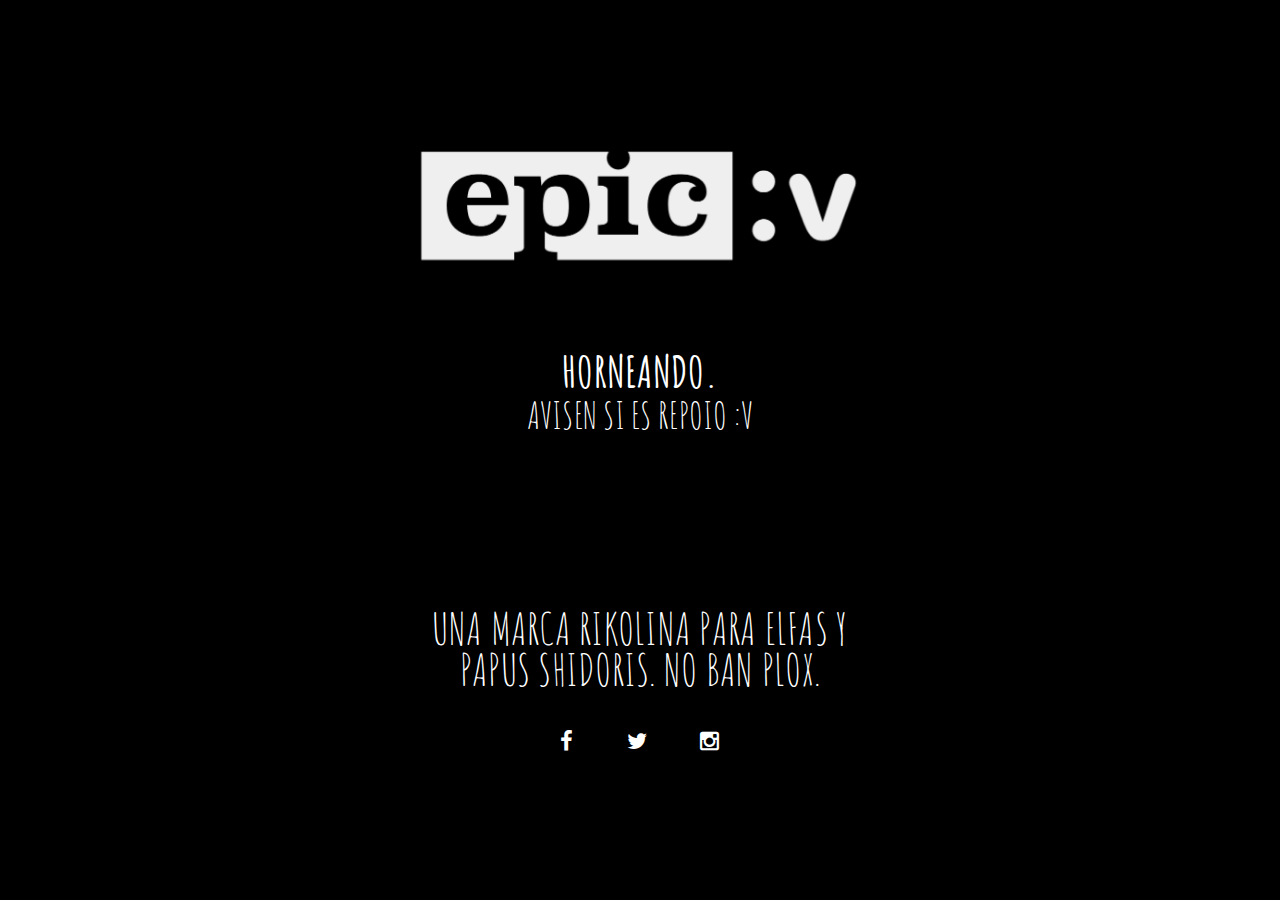
<file: soon.html>
<!doctype html>
<html class="no-js" lang="es">
    <head>
        <!-- title -->
        <title>epic :v</title>
        <!-- description -->
        <meta name="description" content="Una marca rikolina para elfas y papus shidoris. No ban plox.">
        <!-- keywords -->
        
        <meta charset="utf-8">
        <meta name="author" content="guiberraMX">
        <meta name="viewport" content="width=device-width,initial-scale=1.0,maximum-scale=1" />


        <!-- favicon -->
        <link rel="shortcut icon" href="images/favicon.png">
        <link rel="apple-touch-icon" href="images/apple-touch-icon-57x57.png">
        <link rel="apple-touch-icon" sizes="72x72" href="images/apple-touch-icon-72x72.png">
        <link rel="apple-touch-icon" sizes="114x114" href="images/apple-touch-icon-114x114.png">
        <!-- animation -->


        <!-- animation -->
        <link rel="stylesheet" href="css/animate.css" />
        <!-- bootstrap -->
        <link rel="stylesheet" href="css/bootstrap.min.css" />
        <!-- et line icon --> 
        <link rel="stylesheet" href="css/et-line-icons.css" />
        <!-- font-awesome icon -->
        <link rel="stylesheet" href="css/font-awesome.min.css" />
        <!-- owl carousel -->
        <link rel="stylesheet" href="css/owl.transitions.css" />
        <link rel="stylesheet" href="css/owl.carousel.css" />
        <!-- magnific popup -->
        <link rel="stylesheet" href="css/magnific-popup.css" />
        <!-- style -->
        <link rel="stylesheet" href="css/style.css" />
        <link rel="stylesheet" href="css/responsive.css" />
        <!--[if IE]>
            <script src="js/html5shiv.js"></script>
        <![endif]-->


         <link href="https://fonts.googleapis.com/css?family=Amatic+SC" rel="stylesheet">




    </head>
    <body>
        <section class="coming-soon-bg full-screen no-padding owl-bg-img" style="background-color: #000;">
            <div class="container position-relative container full-screen">
                <div class="col-md-12 slider-typography text-center">
                    <div class="slider-text-middle-main">
                        <div class="slider-text-middle slider-typography-option3">
                            <!-- logo -->
                            <a class="margin-thirteen no-margin-lr no-margin-top display-inline-block xs-margin-fifteen xs-no-margin-lr xs-no-margin-top" href="#home"><img src="images/x2logo.png"  class="img-responsive" width="444px" alt=""/></a>
                            <!-- end logo -->
                            <div class="row">
                                <div class="col-md-12 col-sm-12 text-center  margin-thirteen no-margin-lr no-margin-top  xs-margin-fifteen xs-no-margin-lr  xs-no-margin-top">
                                    <p class="white-text margin-fifteen no-margin-lr alt-font-xd no-margin-top"><strong>Horneando.</strong> <br><small>Avisen si es repoio :v</small></p>                     
                                    <!-- timer -->
                                    <div id="counter-event" enddate="2016/12/25 12:00:00" class="white-text text-center alt-font center-col margin-eight no-margin-lr no-margin-bottom"></div>
                                    <!-- end timer -->
                                </div>
                            </div>
                            <div class="row">
                                <div class="col-lg-5 col-md-6 center-col col-sm-8 text-center">
                                    <!-- text -->
                                    <p class=" bobody white-text margin-fifteen no-margin-lr alt-font-xd no-margin-top">Una marca rikolina para elfas y papus shidoris. No ban plox.</p>
                                    <!-- end text -->
                                    <!-- email 
                                    <form class="margin-fifteen no-margin-lr no-margin-top" id="comingsoonscontactform" action="javascript:void(0)" method="post">
                                        <div id="success" class="no-margin-lr"></div>
                                        <input type="text" class="form-control email-add" id="email" name="email" placeholder="@mail.com">
                                        <button id="comingsoon-contact-button" type="submit"><i class="fa fa-envelope-o"></i></button>
                                    </form>
                                    subscribe form -->
                                    <div class="footer-social position-relative top4 ">
                                        <!-- social media link -->
                                        <a href="https://www.facebook.com/epicuve" target="_blank"><i class="fa fa-facebook white-text"></i></a>
                                        <a href="https://twitter.com/epicuve" target="_blank"><i class="fa fa-twitter white-text"></i></a>
                                        <a href="https://www.instagram.com/epicuve/" target="_blank"><i class="fa fa-instagram white-text"></i></a>
                                        
                                        <!-- end social media link -->
                                    </div>
                                </div>
                            </div>
                        </div>
                    </div>
                </div>
            </div>
        </section>
        <!-- javascript libraries -->
        <script type="text/javascript" src="js/jquery.min.js"></script>
        <script type="text/javascript" src="js/modernizr.js"></script>
        <script type="text/javascript" src="js/bootstrap.min.js"></script>
        <script type="text/javascript" src="js/jquery.easing.1.3.js"></script>
        <script type="text/javascript" src="js/skrollr.min.js"></script>
        <script type="text/javascript" src="js/smooth-scroll.js"></script>
        <script type="text/javascript" src="js/jquery.appear.js"></script>
        <!-- menu navigation -->
        <script type="text/javascript" src="js/jquery.nav.js"></script>
        <!-- animation -->
        <script type="text/javascript" src="js/wow.min.js"></script>
        <!-- page scroll -->
        <script type="text/javascript" src="js/page-scroll.js"></script>
        <!-- owl carousel -->
        <script type="text/javascript" src="js/owl.carousel.min.js"></script>
        <!-- counter -->
        <script type="text/javascript" src="js/jquery.countTo.js"></script>
        <!-- parallax -->
        <script type="text/javascript" src="js/jquery.parallax-1.1.3.js"></script>
        <!-- magnific popup -->
        <script type="text/javascript" src="js/jquery.magnific-popup.min.js"></script>
        <!-- portfolio with shorting tab -->
        <script type="text/javascript" src="js/isotope.pkgd.min.js"></script>
        <!-- images loaded -->
        <script type="text/javascript" src="js/imagesloaded.pkgd.min.js"></script>
        <!-- pull menu -->
        <script type="text/javascript" src="js/classie.js"></script>
        <!-- counter  -->
        <script type="text/javascript" src="js/counter.js"></script>
        <!-- fit video  -->
        <script type="text/javascript" src="js/jquery.fitvids.js"></script>
        <!-- setting -->
        <script type="text/javascript" src="js/main.js"></script>


        <!--Start of Tawk.to Script-->
<script type="text/javascript">
var Tawk_API=Tawk_API||{}, Tawk_LoadStart=new Date();
(function(){
var s1=document.createElement("script"),s0=document.getElementsByTagName("script")[0];
s1.async=true;
s1.src='https://embed.tawk.to/594576bb50fd5105d0c81968/default';
s1.charset='UTF-8';
s1.setAttribute('crossorigin','*');
s0.parentNode.insertBefore(s1,s0);
})();
</script>
<!--End of Tawk.to Script-->




    </body>
</html>
</file>
<file: css/et-line-icons.css>
@font-face {
	font-family: 'et-line';
	src:url('../fonts/et-line.eot');
	src:url('../fonts/et-line.eot?#iefix') format('embedded-opentype'),
		url('../fonts/et-line.woff') format('woff'),
		url('../fonts/et-line.ttf') format('truetype'),
		url('../fonts/et-line.svg#et-line') format('svg');
	font-weight: normal;
	font-style: normal;
}

/* Use the following CSS code if you want to use data attributes for inserting your icons */
[data-icon]:before {
	font-family: 'et-line';
	content: attr(data-icon);
	speak: none;
	font-weight: normal;
	font-variant: normal;
	text-transform: none;
	line-height: 1;
	-webkit-font-smoothing: antialiased;
	-moz-osx-font-smoothing: grayscale;
	display:inline-block;
}

/* Use the following CSS code if you want to have a class per icon */
/*
Instead of a list of all class selectors,
you can use the generic selector below, but it's slower:
[class*="icon-"] {
*/
.icon-mobile, .icon-laptop, .icon-desktop, .icon-tablet, .icon-phone, .icon-document, .icon-documents, .icon-search, .icon-clipboard, .icon-newspaper, .icon-notebook, .icon-book-open, .icon-browser, .icon-calendar, .icon-presentation, .icon-picture, .icon-pictures, .icon-video, .icon-camera, .icon-printer, .icon-toolbox, .icon-briefcase, .icon-wallet, .icon-gift, .icon-bargraph, .icon-grid, .icon-expand, .icon-focus, .icon-edit, .icon-adjustments, .icon-ribbon, .icon-hourglass, .icon-lock, .icon-megaphone, .icon-shield, .icon-trophy, .icon-flag, .icon-map, .icon-puzzle, .icon-basket, .icon-envelope, .icon-streetsign, .icon-telescope, .icon-gears, .icon-key, .icon-paperclip, .icon-attachment, .icon-pricetags, .icon-lightbulb, .icon-layers, .icon-pencil, .icon-tools, .icon-tools-2, .icon-scissors, .icon-paintbrush, .icon-magnifying-glass, .icon-circle-compass, .icon-linegraph, .icon-mic, .icon-strategy, .icon-beaker, .icon-caution, .icon-recycle, .icon-anchor, .icon-profile-male, .icon-profile-female, .icon-bike, .icon-wine, .icon-hotairballoon, .icon-globe, .icon-genius, .icon-map-pin, .icon-dial, .icon-chat, .icon-heart, .icon-cloud, .icon-upload, .icon-download, .icon-target, .icon-hazardous, .icon-piechart, .icon-speedometer, .icon-global, .icon-compass, .icon-lifesaver, .icon-clock, .icon-aperture, .icon-quote, .icon-scope, .icon-alarmclock, .icon-refresh, .icon-happy, .icon-sad, .icon-facebook, .icon-twitter, .icon-googleplus, .icon-rss, .icon-tumblr, .icon-linkedin, .icon-dribbble {
	font-family: 'et-line';
	speak: none;
	font-style: normal;
	font-weight: normal;
	font-variant: normal;
	text-transform: none;
	line-height: 1.1;
	-webkit-font-smoothing: antialiased;
	-moz-osx-font-smoothing: grayscale;
	display:inline-block;
}
.icon-mobile:before {
	content: "\e000";
}
.icon-laptop:before {
	content: "\e001";
}
.icon-desktop:before {
	content: "\e002";
}
.icon-tablet:before {
	content: "\e003";
}
.icon-phone:before {
	content: "\e004";
}
.icon-document:before {
	content: "\e005";
}
.icon-documents:before {
	content: "\e006";
}
.icon-search:before {
	content: "\e007";
}
.icon-clipboard:before {
	content: "\e008";
}
.icon-newspaper:before {
	content: "\e009";
}
.icon-notebook:before {
	content: "\e00a";
}
.icon-book-open:before {
	content: "\e00b";
}
.icon-browser:before {
	content: "\e00c";
}
.icon-calendar:before {
	content: "\e00d";
}
.icon-presentation:before {
	content: "\e00e";
}
.icon-picture:before {
	content: "\e00f";
}
.icon-pictures:before {
	content: "\e010";
}
.icon-video:before {
	content: "\e011";
}
.icon-camera:before {
	content: "\e012";
}
.icon-printer:before {
	content: "\e013";
}
.icon-toolbox:before {
	content: "\e014";
}
.icon-briefcase:before {
	content: "\e015";
}
.icon-wallet:before {
	content: "\e016";
}
.icon-gift:before {
	content: "\e017";
}
.icon-bargraph:before {
	content: "\e018";
}
.icon-grid:before {
	content: "\e019";
}
.icon-expand:before {
	content: "\e01a";
}
.icon-focus:before {
	content: "\e01b";
}
.icon-edit:before {
	content: "\e01c";
}
.icon-adjustments:before {
	content: "\e01d";
}
.icon-ribbon:before {
	content: "\e01e";
}
.icon-hourglass:before {
	content: "\e01f";
}
.icon-lock:before {
	content: "\e020";
}
.icon-megaphone:before {
	content: "\e021";
}
.icon-shield:before {
	content: "\e022";
}
.icon-trophy:before {
	content: "\e023";
}
.icon-flag:before {
	content: "\e024";
}
.icon-map:before {
	content: "\e025";
}
.icon-puzzle:before {
	content: "\e026";
}
.icon-basket:before {
	content: "\e027";
}
.icon-envelope:before {
	content: "\e028";
}
.icon-streetsign:before {
	content: "\e029";
}
.icon-telescope:before {
	content: "\e02a";
}
.icon-gears:before {
	content: "\e02b";
}
.icon-key:before {
	content: "\e02c";
}
.icon-paperclip:before {
	content: "\e02d";
}
.icon-attachment:before {
	content: "\e02e";
}
.icon-pricetags:before {
	content: "\e02f";
}
.icon-lightbulb:before {
	content: "\e030";
}
.icon-layers:before {
	content: "\e031";
}
.icon-pencil:before {
	content: "\e032";
}
.icon-tools:before {
	content: "\e033";
}
.icon-tools-2:before {
	content: "\e034";
}
.icon-scissors:before {
	content: "\e035";
}
.icon-paintbrush:before {
	content: "\e036";
}
.icon-magnifying-glass:before {
	content: "\e037";
}
.icon-circle-compass:before {
	content: "\e038";
}
.icon-linegraph:before {
	content: "\e039";
}
.icon-mic:before {
	content: "\e03a";
}
.icon-strategy:before {
	content: "\e03b";
}
.icon-beaker:before {
	content: "\e03c";
}
.icon-caution:before {
	content: "\e03d";
}
.icon-recycle:before {
	content: "\e03e";
}
.icon-anchor:before {
	content: "\e03f";
}
.icon-profile-male:before {
	content: "\e040";
}
.icon-profile-female:before {
	content: "\e041";
}
.icon-bike:before {
	content: "\e042";
}
.icon-wine:before {
	content: "\e043";
}
.icon-hotairballoon:before {
	content: "\e044";
}
.icon-globe:before {
	content: "\e045";
}
.icon-genius:before {
	content: "\e046";
}
.icon-map-pin:before {
	content: "\e047";
}
.icon-dial:before {
	content: "\e048";
}
.icon-chat:before {
	content: "\e049";
}
.icon-heart:before {
	content: "\e04a";
}
.icon-cloud:before {
	content: "\e04b";
}
.icon-upload:before {
	content: "\e04c";
}
.icon-download:before {
	content: "\e04d";
}
.icon-target:before {
	content: "\e04e";
}
.icon-hazardous:before {
	content: "\e04f";
}
.icon-piechart:before {
	content: "\e050";
}
.icon-speedometer:before {
	content: "\e051";
}
.icon-global:before {
	content: "\e052";
}
.icon-compass:before {
	content: "\e053";
}
.icon-lifesaver:before {
	content: "\e054";
}
.icon-clock:before {
	content: "\e055";
}
.icon-aperture:before {
	content: "\e056";
}
.icon-quote:before {
	content: "\e057";
}
.icon-scope:before {
	content: "\e058";
}
.icon-alarmclock:before {
	content: "\e059";
}
.icon-refresh:before {
	content: "\e05a";
}
.icon-happy:before {
	content: "\e05b";
}
.icon-sad:before {
	content: "\e05c";
}
.icon-facebook:before {
	content: "\e05d";
}
.icon-twitter:before {
	content: "\e05e";
}
.icon-googleplus:before {
	content: "\e05f";
}
.icon-rss:before {
	content: "\e060";
}
.icon-tumblr:before {
	content: "\e061";
}
.icon-linkedin:before {
	content: "\e062";
}
.icon-dribbble:before {
	content: "\e063";
}
</file>
<file: css/responsive.css>
@media (max-width: 1650px) {
    /* tattoo */
    .tattoo-art-box .title-extra { font-size: 50px !important; line-height: 50px !important;}
}
@media (max-width: 1500px) {
    /* work */
    .grid-style1 .grid figcaption h3 {padding: 0 50px;}

    /* agency */
    .service { min-height: 701px;}

    /* personal */
    .personal .container { width: 1000px !important;}

    /* photography */
    .hover-box-image-link {bottom: 30px;}
}

@media (max-width: 1400px) {
    /* blog */
    .blog-post-style3 article .post-details {padding: 10px;}

    /* restaurant */
    .menu-item { padding: 22px 0;}

    /* spa */
    .hover-box-text .title-medium::before {left: 35px;width: 15px;}
    .hover-box-text {padding: 45px 55px;}
    
    /* tattoo */
    .tattoo-art-box .title-extra { font-size: 42px !important; line-height: 42px !important;}
}

@media (max-width: 1300px) {
    /* blog */
    .blog-post-style5 .post-details {min-height: 315px; padding: 15% 12%;}

    /* agency */
    .service { min-height: 744px;}

    /* restaurant */
    .menu-img { display: none;}
    .menu-text { width: 100%;}

    /* architecture */
    .architecture-details { width: 70% !important;}
    .architecture-bio:hover .architecture-details { bottom: 20px !important;}

    /* personal */
    .personal .container { width: 830px !important;}
    .personal .post-details .text-extra-large { font-size: 16px !important; line-height: 24px !important;}

    /* spa */
    .hover-box-text .title-medium::before { left: 12px; top: 42px; height: 3px;}
    .hover-box-text {padding: 22px 30px;}
}

@media (max-width: 1199px) {
    section { padding: 110px 0;}

    .md-center-col{ float:none !important; margin-left:auto !important; margin-right:auto !important}
    /* border */
    .md-no-border { border:none !important}

    /* margin */
    .md-margin-one-half{margin:0.5% !important}
    .md-margin-one{margin:1% !important}
    .md-margin-two{margin:1.5% !important}
    .md-margin-three{margin:2% !important}
    .md-margin-four{margin:2.5% !important}
    .md-margin-five{margin:3% !important}
    .md-margin-six{margin:3.5% !important}
    .md-margin-seven{margin:4% !important}
    .md-margin-eight {margin:4.5% !important}
    .md-margin-nine {margin:5% !important}
    .md-margin-ten{ margin:5.5% !important}
    .md-margin-eleven{ margin:6% !important}
    .md-margin-twelve{ margin:6.5% !important}
    .md-margin-thirteen{ margin:7% !important}
    .md-margin-fourteen{ margin:7.5% !important}
    .md-margin-fifteen{ margin:8% !important}
    .md-margin-sixteen{ margin:8.5% !important}
    .md-margin-seventeen{ margin:9% !important}
    .md-margin-eighteen{ margin:9.5% !important}
    .md-margin-nineteen{ margin:10% !important}
    .md-margin-twenty{ margin:10.5% !important}
    .md-margin-twenty-one{ margin:11% !important}
    .md-margin-twenty-two{ margin:11.5% !important}
    .md-margin-twenty-three{ margin:12% !important}
    .md-margin-twenty-four{ margin:12.5% !important}
    .md-margin-twenty-five{ margin:13% !important}
    .md-margin-twenty-six{ margin:13.4% !important}
    .md-margin-twenty-seven{ margin:14% !important}
    .md-margin-twenty-eight{ margin:14.5% !important}
    .md-margin-twenty-nine{ margin:15% !important}
    .md-margin-thirty{ margin:15.5% !important}
    .md-margin-thirty-one{margin:16% !important}
    .md-margin-thirty-two{margin:16.5% !important}
    .md-margin-thirty-three{margin:17% !important}
    .md-margin-thirty-four{margin:17.5% !important}
    .md-margin-thirty-five{margin:18% !important}
    .md-no-margin{ margin:0 !important}
    .md-no-margin-lr{ margin-left: 0 !important; margin-right: 0 !important}
    .md-no-margin-tb{ margin-top: 0 !important; margin-bottom: 0 !important}
    .md-no-margin-top{ margin-top:0 !important}
    .md-no-margin-bottom{ margin-bottom:0 !important}
    .md-no-margin-left{ margin-left:0 !important}
    .md-no-margin-right{ margin-right:0 !important}
    .md-margin-lr-auto {margin-left:auto !important; margin-right:auto !important}

    /* padding */
    .md-padding-one-half{padding:0.5% !important}
    .md-padding-one{padding:1% !important}
    .md-padding-two{padding:1.5% !important}
    .md-padding-three{padding:2% !important}
    .md-padding-four{padding:2.5% !important}
    .md-padding-five{padding:3% !important}
    .md-padding-six{padding:3.5% !important}
    .md-padding-seven{padding:4% !important}
    .md-padding-eight {padding:4.5% !important}
    .md-padding-nine {padding:5% !important}
    .md-padding-ten{ padding:5.5% !important}
    .md-padding-eleven{ padding:6% !important}
    .md-padding-twelve{ padding:6.5% !important}
    .md-padding-thirteen{ padding:7% !important}
    .md-padding-fourteen{ padding:7.5% !important}
    .md-padding-fifteen{ padding:8% !important}
    .md-padding-sixteen{ padding:8.5% !important}
    .md-padding-seventeen{ padding:9% !important}
    .md-padding-eighteen{ padding:9.5% !important}
    .md-padding-nineteen{ padding:10% !important}
    .md-padding-twenty{ padding:10.5% !important}
    .md-padding-twenty-one{ padding:11% !important}
    .md-padding-twenty-two{ padding:11.5% !important}
    .md-padding-twenty-three{ padding:12% !important}
    .md-padding-twenty-four{ padding:12.5% !important}
    .md-padding-twenty-five{ padding:13% !important}
    .md-padding-twenty-six{ padding:13.4% !important}
    .md-padding-twenty-seven{ padding:14% !important}
    .md-padding-twenty-eight{ padding:14.5% !important}
    .md-padding-twenty-nine{ padding:15% !important}
    .md-padding-thirty{ padding:15.5% !important}
    .md-padding-thirty-one{padding:16% !important}
    .md-padding-thirty-two{padding:16.5% !important}
    .md-padding-thirty-three{padding:17% !important}
    .md-padding-thirty-four{padding:17.5% !important}
    .md-padding-thirty-five{padding:18% !important}
    .md-no-padding{ padding:0 !important}
    .md-no-padding-lr{ padding-left: 0 !important; padding-right: 0 !important}
    .md-no-padding-tb{ padding-top: 0 !important; padding-bottom: 0 !important}
    .md-no-padding-top{ padding-top:0 !important}
    .md-no-padding-bottom{ padding-bottom:0 !important}
    .md-no-padding-left{ padding-left:0 !important}
    .md-no-padding-right{ padding-right:0 !important}

    /* display */
    .md-display-block { display: block !important}
    .md-overflow-hidden{ overflow: hidden !important}
    .md-display-inline-block { display: inline-block !important}
    .md-display-inline { display: inline !important}
    .md-display-none { display: none !important}
    .md-display-inline-table { display: inline-table;}

    /* top */
    .md-top-minus1 {top: -1px !important}
    .md-top-minus2 {top: -2px !important}
    .md-top-minus3 {top: -3px !important}
    .md-top-minus4 {top: -4px !important}
    .md-top-minus5 {top: -5px !important}
    .md-top-minus6 {top: -6px !important}
    .md-top-minus7 {top: -7px !important}
    .md-top-minus8 {top: -8px !important}
    .md-top-minus9 {top: -9px !important}
    .md-top-minus10 {top: -10px !important}

    /* width */
    .md-width { display: inline-block; position: relative; width: 90%; }
    .md-width-20 { width:20% !important;}
    .md-width-30 { width:30% !important;}
    .md-width-40 { width:40% !important;}
    .md-width-50 { width:50% !important;}
    .md-width-60 { width:60% !important;}
    .md-width-70 { width:70% !important;}
    .md-width-80 { width:80% !important;}
    .md-width-90 { width:90% !important;}
    .md-width-100 { width:100% !important;}
    .md-width-auto { width: auto !important}
    .md-container-fluid { width: 100% !important;}

    /* height */
    .md-height-100 { height: 100% !important}
    .md-height-auto { height:auto !important}

    .md-clear-both{ clear:both}
    .md-vertical-align-middle { vertical-align: middle !important;}
    .md-vertical-align-top { vertical-align: top !important;}
    .md-line-break { display:block !important;}
    .md-z-index-1 {z-index:1 !important;}
    .md-z-index-0 {z-index:0 !important;}
    .md-z-index-minus2 {z-index:-2 !important;}
    .md-no-transition * { transition-timing-function: none; -moz-transition-timing-function: none; -webkit-transition-timing-function: none; -o-transition-timing-function: none; transition-duration: 0s; -moz-transition-duration: 0s; -webkit-transition-duration: 0s; -o-transition-duration: 0s; }

    /* text */
    .md-text-center { text-align: center !important}
    .md-text-left { text-align: left !important}
    .md-text-right { text-align: right !important}

    /* different text size */
    .md-text-extra-small { font-size:10px !important; line-height:15px!important;}
    .md-text-small { font-size:11px !important; line-height:15px!important;}
    .md-text-medium{ font-size:14px !important; line-height:25px !important;}
    .md-text-large { font-size: 15px !important; line-height: 20px !important; }
    .md-text-extra-large { font-size: 18px !important; line-height: 25px !important;  }
    .md-title-small{ font-size:20px !important; line-height:27px !important;}
    .md-title-medium{ font-size:24px !important; line-height:28px !important;}
    .md-title-large{ font-size:28px !important; line-height:34px !important;}
    .md-title-extra-large{ font-size:35px !important; line-height:37px !important;}
    .md-title-extra-large-2{ font-size:45px !important; line-height:45px !important;}
    .md-title-extra-large-3{ font-size:50px !important; line-height:50px !important;}
    .md-title-extra-large-4{ font-size:70px !important; line-height:50px !important;}
    .md-title-extra-large-5{ font-size:80px !important; line-height:50px !important;}
    .md-title-big { font-size: 100px !important; line-height:100px !important;}
    .md-title-big2 { font-size: 125px !important; line-height:125px !important;}
    .md-title-big3 { font-size: 150px !important; line-height:150px !important;}

    /* letter spacing */
    .md-no-letter-spacing { letter-spacing: 0px !important}
    .md-letter-spacing-1 { letter-spacing:1px !important}
    .md-letter-spacing-2 { letter-spacing:2px !important}
    .md-letter-spacing-3 { letter-spacing:3px !important}

    /* font weight */
    .md-font-weight-100 { font-weight:100 !important}
    .md-font-weight-400 { font-weight:400 !important}
    .md-font-weight-600 { font-weight:600 !important}
    .md-font-weight-700 { font-weight:700 !important}
    .md-font-weight-800 { font-weight:800 !important}

    /* icon */
    i { color: #9a9a9a; margin:0}
    .md-icon-extra-large {font-size:60px !important;}
    .md-icon-large {font-size:50px !important;}
    .md-icon-medium { font-size:40px !important; margin-bottom: 15px !important; }
    .md-icon-small { font-size:25px !important;}
    .md-icon-extra-small { font-size:18px !important;}

    /* float */
    .md-pull-left { float: left !important}
    .md-pull-right { float: right !important}
    .md-float-none { float: none !important}

    /* border */
    .md-no-border { border:none !important}

    /*header*/
    .navbar-header {background: none}

    /* work */

    /* blog */
    .blog-post-style2 .post-details {padding: 35px 20px;}
    .blog-post-style3 article .post-details {padding: 10px;}
    .blog-post-style6 .post-details {padding: 30px;}

    /* team */
    .team-style1 .team-mood span { padding: 8px 14px;}

    /* tab */
    .tab-style-1 li a {padding: 15px 16px 15px 0;}

    /* slider */
    .slider-typography .slider-typography-option1 span { font-size: 80px;}
    .slider-typography .slider-typography-option3 span { font-size: 70px; line-height: 70px;}

    /* agency */
    .call-us .title-small {font-size: 16px !important;}
    .service { min-height: 600px;}
    .agency-skill { min-height: 400px;}

    /* restaurant */
    .restaurant-menu-background { background: rgba(255, 255, 255, 1) none repeat scroll 0 0; height: calc(100% - 46%); left: 15%; position: absolute; top: 23%; width: calc(100% - 32%);}
    .md-fix-background-left {position: relative; background-size: cover !important; overflow: hidden; background-position: left center; background-repeat: no-repeat !important; background-attachment: fixed !important}
    .md-fix-background-right {position: relative; background-size: cover !important; overflow: hidden; background-position: right center; background-repeat: no-repeat !important; background-attachment: fixed !important}
    .chef-details { left: 8%; width: 90%;}
    .menu-text-sub span {line-height: 15px;}
    .menu-item { padding: 16px 0;}

    /* travel */
    .adventure-details-destinations{ right: 1px;}
    .travel-how-to-work { padding: 20px;}

    /* architecture */
    .architecture-section { padding: 90px 60px 0;}
    
    /* personal */
    .personal-slider-content span {margin-left: auto !important; margin-right: auto !important}
    
    /* wedding */
    .center-logo-header .nav li {  margin: 0 8px;}
    .center-logo-header .navbar-nav a {font-size: 13px;}
    
    /* photography */
    .photography-about::after { background-color: #fff; content: ""; height: 100%; left: 0; opacity: 0.8; position: absolute; top: 0; width: 100%; z-index: 0;}
    .photography-about .container {position: relative; z-index: 1;}
    .photography-awards::after { background-color: #fff; content: ""; height: 100%; left: 0; opacity: 0.8; position: absolute; top: 0; width: 100%; z-index: 0;}
    .photography-awards .container {position: relative; z-index: 1;}
    .photography-about { min-height: 700px;}
    .hover-box-image-link { bottom: 20px;}
    .hover-box-image:hover h3 {font-size: 27px; top: 66%; letter-spacing: 8px !important;}
    
    /* slider and parallax typography */
    .slider-typography .slider-typography-option2 span { font-size: 40px; }

    .icon-box i{margin: 0 19px;}
    .widget.affix{width: 18%;}
    .tab-style9 .nav-tabs li a{padding: 0 36px;}
    .glyphs .box1{width: 50%;}    
}

@media only screen  and (min-width : 1000px) and (max-width : 1024px) { 
    
    #breakfast, #lunch, #dinner {background-size: 145%  !important;}
    .restaurant-menu-text { left: 59px;}
}

@media (max-width: 1150px) {
    /* personal */
    .personal .container { width: 750px !important;}
}
@media (max-width: 1050px) {
    /* work */
    .grid-style1 .grid figcaption h3 {font-size: 14px; line-height: 20px;}
    .grid-style2 .grid figcaption {padding: 17px 20px;}

    /* team */
    .architecture-bio:hover .architecture-details { bottom: 10px !important;}

    /* restaurant */
    .menu-item:first-child { padding: 16px 0;}
    .chef-bio:hover .chef-details { bottom: 20px;}
    .slider-typography .slider-typography-option5 span {width: 65%;}
    
    /* personal */
    .personal .container { width: 100% !important;}
    
    /*  parallax / background  */
    .parallax-fix{ background-attachment: scroll !important; }
    .fix-background { background-attachment:inherit !important}
    
    /* photography */
    .blog-post-style4 .post-thumbnail img {width: auto !important; max-width: none !important;}
    
    /* page title */
    .blog-listing-link a::after { padding: 0 3px 0 7px; }
}

@media (max-width: 991px) {
    /* personal */
    .footer-social a { margin: 0 13px;}
    .personal .container { width: 460px !important;}
    .sm-center-col{ float:none !important; margin-left:auto !important; margin-right:auto !important}
    
    /* border */
    .sm-no-border { border:none !important}

    /* margin */
    .sm-margin-one-half{margin:0.5% !important}
    .sm-margin-one{margin:1% !important}
    .sm-margin-two{margin:1.5% !important}
    .sm-margin-three{margin:2% !important}
    .sm-margin-four{margin:2.5% !important}
    .sm-margin-five{margin:3% !important}
    .sm-margin-six{margin:3.5% !important}
    .sm-margin-seven{margin:4% !important}
    .sm-margin-eight {margin:4.5% !important}
    .sm-margin-nine {margin:5% !important}
    .sm-margin-ten{ margin:5.5% !important}
    .sm-margin-eleven{ margin:6% !important}
    .sm-margin-twelve{ margin:6.5% !important}
    .sm-margin-thirteen{ margin:7% !important}
    .sm-margin-fourteen{ margin:7.5% !important}
    .sm-margin-fifteen{ margin:8% !important}
    .sm-margin-sixteen{ margin:8.5% !important}
    .sm-margin-seventeen{ margin:9% !important}
    .sm-margin-eighteen{ margin:9.5% !important}
    .sm-margin-nineteen{ margin:10% !important}
    .sm-margin-twenty{ margin:10.5% !important}
    .sm-margin-twenty-one{ margin:11% !important}
    .sm-margin-twenty-two{ margin:11.5% !important}
    .sm-margin-twenty-three{ margin:12% !important}
    .sm-margin-twenty-four{ margin:12.5% !important}
    .sm-margin-twenty-five{ margin:13% !important}
    .sm-margin-twenty-six{ margin:13.4% !important}
    .sm-margin-twenty-seven{ margin:14% !important}
    .sm-margin-twenty-eight{ margin:14.5% !important}
    .sm-margin-twenty-nine{ margin:15% !important}
    .sm-margin-thirty{ margin:15.5% !important}
    .sm-margin-thirty-one{margin:16% !important}
    .sm-margin-thirty-two{margin:16.5% !important}
    .sm-margin-thirty-three{margin:17% !important}
    .sm-margin-thirty-four{margin:17.5% !important}
    .sm-margin-thirty-five{margin:18% !important}
    .sm-no-margin{ margin:0 !important}
    .sm-no-margin-lr{ margin-left: 0 !important; margin-right: 0 !important}
    .sm-no-margin-tb{ margin-top: 0 !important; margin-bottom: 0 !important}
    .sm-no-margin-top{ margin-top:0 !important}
    .sm-no-margin-bottom{ margin-bottom:0 !important}
    .sm-no-margin-left{ margin-left:0 !important}
    .sm-no-margin-right{ margin-right:0 !important}
    .sm-margin-lr-auto {margin-left:auto !important; margin-right:auto !important}

    /* padding */
    .sm-padding-one-half{padding:0.5% !important}
    .sm-padding-one{padding:1% !important}
    .sm-padding-two{padding:1.5% !important}
    .sm-padding-three{padding:2% !important}
    .sm-padding-four{padding:2.5% !important}
    .sm-padding-five{padding:3% !important}
    .sm-padding-six{padding:3.5% !important}
    .sm-padding-seven{padding:4% !important}
    .sm-padding-eight {padding:4.5% !important}
    .sm-padding-nine {padding:5% !important}
    .sm-padding-ten{ padding:5.5% !important}
    .sm-padding-eleven{ padding:6% !important}
    .sm-padding-twelve{ padding:6.5% !important}
    .sm-padding-thirteen{ padding:7% !important}
    .sm-padding-fourteen{ padding:7.5% !important}
    .sm-padding-fifteen{ padding:8% !important}
    .sm-padding-sixteen{ padding:8.5% !important}
    .sm-padding-seventeen{ padding:9% !important}
    .sm-padding-eighteen{ padding:9.5% !important}
    .sm-padding-nineteen{ padding:10% !important}
    .sm-padding-twenty{ padding:10.5% !important}
    .sm-padding-twenty-one{ padding:11% !important}
    .sm-padding-twenty-two{ padding:11.5% !important}
    .sm-padding-twenty-three{ padding:12% !important}
    .sm-padding-twenty-four{ padding:12.5% !important}
    .sm-padding-twenty-five{ padding:13% !important}
    .sm-padding-twenty-six{ padding:13.4% !important}
    .sm-padding-twenty-seven{ padding:14% !important}
    .sm-padding-twenty-eight{ padding:14.5% !important}
    .sm-padding-twenty-nine{ padding:15% !important}
    .sm-padding-thirty{ padding:15.5% !important}
    .sm-padding-thirty-one{padding:16% !important}
    .sm-padding-thirty-two{padding:16.5% !important}
    .sm-padding-thirty-three{padding:17% !important}
    .sm-padding-thirty-four{padding:17.5% !important}
    .sm-padding-thirty-five{padding:18% !important}
    .sm-no-padding{ padding:0 !important}
    .sm-no-padding-lr{ padding-left: 0 !important; padding-right: 0 !important}
    .sm-no-padding-tb{ padding-top: 0 !important; padding-bottom: 0 !important}
    .sm-no-padding-top{ padding-top:0 !important}
    .sm-no-padding-bottom{ padding-bottom:0 !important}
    .sm-no-padding-left{ padding-left:0 !important}
    .sm-no-padding-right{ padding-right:0 !important}

    /* display */
    .sm-display-block { display: block !important}
    .sm-overflow-hidden{ overflow: hidden !important}
    .sm-display-inline-block { display: inline-block !important}
    .sm-display-inline { display: inline !important}
    .sm-display-none { display: none !important}
    .sm-display-inline-table { display: inline-table;}

    /* position */
    .sm-position-relative{ position: relative !important; z-index: 5 }
    .sm-position-absolute {position: absolute !important;}
    .sm-position-right { right:0 !important; }
    .sm-position-left { left:0 !important; }
    .sm-position-top { top:0 !important; }
    
    /* color */
    .sm-white-text{ color:#FFF !important}
    .sm-black-text{ color:#000 !important}
    
    /* top */
    .sm-top-minus1 {top: -1px !important}
    .sm-top-minus2 {top: -2px !important}
    .sm-top-minus3 {top: -3px !important}
    .sm-top-minus4 {top: -4px !important}
    .sm-top-minus5 {top: -5px !important}
    .sm-top-minus6 {top: -6px !important}
    .sm-top-minus7 {top: -7px !important}
    .sm-top-minus8 {top: -8px !important}
    .sm-top-minus9 {top: -9px !important}
    .sm-top-minus10 {top: -10px !important}

    /* width */
    .sm-width { display: inline-block; position: relative; width: 90%; }
    .sm-width-20 { width:20% !important;}
    .sm-width-30 { width:30% !important;}
    .sm-width-40 { width:40% !important;}
    .sm-width-50 { width:50% !important;}
    .sm-width-60 { width:60% !important;}
    .sm-width-70 { width:70% !important;}
    .sm-width-80 { width:80% !important;}
    .sm-width-90 { width:90% !important;}
    .sm-width-100 { width:100% !important;}
    .sm-width-auto { width: auto !important;}
    .sm-container-fluid { width: 100% !important;}

    /* height */
    .sm-height-100 { height: 100% !important}
    .sm-height-auto { height:auto !important}
    .sm-min-height-auto { min-height: auto !important}

    .sm-clear-both{ clear:both}
    .sm-vertical-align-middle { vertical-align: middle !important;}
    .sm-vertical-align-top { vertical-align: top !important;}
    .sm-line-break { display:block !important;}
    .sm-z-index-1 {z-index:1 !important;}
    .sm-z-index-0 {z-index:0 !important;}
    .sm-z-index-minus2 {z-index:-2 !important;}
    .sm-no-transition * { transition-timing-function: none; -moz-transition-timing-function: none; -webkit-transition-timing-function: none; -o-transition-timing-function: none; transition-duration: 0s; -moz-transition-duration: 0s; -webkit-transition-duration: 0s; -o-transition-duration: 0s; }
    section { padding: 130px 0; }

    /* text */
    .sm-text-center { text-align: center !important}
    .sm-text-left { text-align: left !important}
    .sm-text-right { text-align: right !important}

    /* different text size */
    .sm-text-extra-small { font-size:10px !important; line-height:15px!important;}
    .sm-text-small { font-size:11px !important; line-height:15px!important;}
    .sm-text-medium{ font-size:14px !important; line-height:20px !important;}
    .sm-text-large { font-size: 15px !important; line-height: 20px !important; }
    .sm-text-extra-large { font-size: 18px !important; line-height: 25px !important;  }
    .sm-title-small{ font-size:20px !important; line-height:27px !important;}
    .sm-title-medium{ font-size:24px !important; line-height:28px !important;}
    .sm-title-large{ font-size:28px !important; line-height:34px !important;}
    .sm-title-extra-large{ font-size:35px !important; line-height:37px !important;}
    .sm-title-extra-large-2{ font-size:45px !important; line-height:45px !important;}
    .sm-title-extra-large-3{ font-size:50px !important; line-height:50px !important;}
    .sm-title-extra-large-4{ font-size:70px !important; line-height:50px !important;}
    .sm-title-extra-large-5{ font-size:80px !important; line-height:50px !important;}
    .sm-title-big { font-size: 100px !important; line-height:100px !important;}
    .sm-title-big2 { font-size: 125px !important; line-height:125px !important;}
    .sm-title-big3 { font-size: 150px !important; line-height:150px !important;}

    /* letter spacing */
    .sm-no-letter-spacing { letter-spacing: 0px !important}
    .sm-letter-spacing-1 { letter-spacing:1px !important}
    .sm-letter-spacing-2 { letter-spacing:2px !important}
    .sm-letter-spacing-3 { letter-spacing:3px !important}

    /* font weight */
    .sm-font-weight-100 { font-weight:100 !important}
    .sm-font-weight-400 { font-weight:400 !important}
    .sm-font-weight-600 { font-weight:600 !important}
    .sm-font-weight-700 { font-weight:700 !important}
    .sm-font-weight-800 { font-weight:800 !important}
    
    /* background image */
    .parallax-fix { background-attachment: inherit !important}

    /* icon */
    i { color: #9a9a9a; margin:0}
    .sm-icon-extra-large {font-size:60px !important;}
    .sm-icon-large {font-size:50px !important;}
    .sm-icon-medium { font-size:40px !important; margin-bottom: 15px !important; }
    .sm-icon-small { font-size:25px !important;}
    .sm-icon-extra-small { font-size:18px !important;}

    /* float */
    .sm-pull-left { float: left !important}
    .sm-pull-right { float: right !important}
    .sm-float-none { float: none !important}

    /* border */
    .sm-no-border { border:none !important}
    
    /* alert */
    .alert {padding: 10px;}
    
    /* close button */
    .mfp-figure .mfp-close {display: block !important}
    .mfp-image-holder .mfp-close {position: fixed; top: 0; right: 15px !important;}
    
    /* br */
    .sm-br-display-none br { display: none !important}
    
    /* navigation */
    .nav li { margin: 15px 13px;}
    
    /* dropdown */
    .dropdown-menu { position: inherit; min-width: 100%; float: none !important; padding: 0 !important; background-color: transparent !important; border: 0 none !important; box-shadow: none;  margin-top: 0; width: auto; line-height: 1.42857 !important;  }
    .navbar-nav .open .dropdown-menu { background-color: transparent !important; border: 0 none !important; padding: 0 !important; box-shadow: none;  line-height: 1.42857 !important;}
    .navbar-nav .open .dropdown-menu a {  line-height: 1.42857 !important;}
    
    /* pull navigation */
    .show-menu .menu-wrap {left: 0;}

    /* header */
    .navbar-toggle .icon-bar {background: #fff;}
    .navbar-toggle { margin-right: 0}
    .navbar-collapse {box-shadow: none; background:rgba(0,0,0,.95); width: 100%; position: absolute; top: 75px}
    .navbar.shrink .navbar-collapse {top:60px}
    .navbar li.active a { border-bottom: 1px solid #fff; display: inline-block; }
    .navbar-header {float: none;} 
    .navbar-toggle {display: block;}     
    .navbar-collapse.collapse {display: none!important;}
    .navbar-nav>li {float: none; }
    .collapse.in{display:block !important;}
    .navbar-nav {width: 100%;}
    .sidebar-nav .container {height: auto !important}
    .sidebar-wrapper { padding-left: 0;}
    .sidebar-nav {width: 100%; height: auto;}
    nav.sidebar-nav .container { vertical-align: top; padding: 10px 15px }
    .sidebar-nav .navbar-toggle { background-color: #000; border-radius: 0}
    .navbar .container {width: 100%}
    .sidebar-nav .navbar-collapse {background: #fff}
    .navbar * { transition-timing-function: none; -moz-transition-timing-function: none; -webkit-transition-timing-function: none; -o-transition-timing-function: none; transition-duration: 0s; -moz-transition-duration: 0s; -webkit-transition-duration: 0s; -o-transition-duration: 0s; }
    .sidebar-nav .navbar-collapse {left: 0; top: 11px;}
    .sidebar-nav .navbar-nav li a {color: #000 !important; font-weight: 400;}
    .sidebar-nav.shrink .navbar-collapse { top: 11px; }
    .sidebar-nav .navbar-nav li a:hover::before, .sidebar-nav .navbar-nav li.active a::before {border: 0; }
    .sidebar-nav .navbar-nav li a:hover, .sidebar-nav .navbar-nav li a:focus { color: #686868 !important;}
    .sidebar-nav .navbar-nav li a::before {border: 0;}
    .sidebar-nav .navbar-nav li{  padding: 12px 13px }
    .sidebar-nav .navbar-nav li a {padding: 0 !important}
    .sidebar-nav .navbar {border: 0;}
    .sidebar-nav li.active a {border-bottom: 1px solid #000;}
    
    /* work */
    .grid-style1 .grid figcaption h3 { font-size: 18px;}
    .grid-style2 .grid figcaption { padding: 30px 15px;}
    .gutter-wide .grid-gallery ul { margin-left: -20px; }
    .gutter-wide .grid li { padding: 0 0 20px 20px; }
    .grid-style4 .grid figure:hover h3 { bottom: 23px; }
    .grid-style4 .grid h3 { left: 25px;}
    .work-4col .grid li { width: 50%;}
    .work-5col .grid li {width: 50%;}

    /* blog */
    .blog-post-style2 .post-details { padding: 20px;}
    .blog-post-style4 .post-date-month-main {left: 40%}
    .blog-post-style1 article:hover .post-details { -ms-transform: translate(0,0); -webkit-transform: translate(0,0); transform: translate(0,0);}

    /* team */
    .architecture-bio:hover .architecture-details { bottom: 0!important;}
    .team-mood span.text-large { font-size: 15px !important;}

    /* tab */
    ul.portfolio-filter-tab-style-6 { margin: 170px 30px 0 0;}
    .tab-style-2 li:first-child { margin: 0 10px 0 0;}
    .tab-style-2 li {margin: 0 10px;}
    .tab-style-2 li:last-child {margin: 0 10px 0 0;}
    .portfolio-filter-tab-style-5 li {display: inline-block;}

    /* testimonial */
    .testimonial-style2-img:after {right: 80px;}

    /* slider */
    .slider-typography .slider-typography-option2 span { font-size: 30px;line-height: 30px;}
    .slider-typography .slider-typography-option5 span { width: 90%; line-height: 60px; font-size: 50px;}
    .slider-typography .slider-typography-option2 p {font-size: 12px;}

    /* agency */
    section { padding: 80px 0;}
    .agency-skill {min-height: 0;}
    .blog-post-style1 .post-thumbnail img {height: 100%; width: 100%}

    /* restaurant */
    .chef-details { left: 8.5%; width: 80%;}
    .restaurant-menu-background { background: rgba(255, 255, 255, 1) none repeat scroll 0 0; height: calc(100% - 46%); left: 26%; position: absolute; top: 23%; width: calc(100% - 52%);}

    /* travel */
    .travel-slider { min-height: 450px;}
    .adventure-details-destinations{ right: 0;}

    /* architecture */
    .architecture-title { min-height: 400px;}
    .architecture-section h2 {margin-top: 70px;}
    .architecture-section { padding: 70px;}
    .portfolio-filter-tab-style-6 li {margin: 0 !important}

    /* photography */
    .photography-about { min-height: 580px;}
    .photography-services { min-height: 480px;}
    .hover-box-image-link { bottom: 40px;}
    .hover-box-image:hover h3 {top: 70%;}
    .photography-awards { min-height: 900px;}
    
    /* spa */
    .hover-box-text {padding: 8px 12px;}
    .hover-box-text .title-medium::before {height: 4px; left: 53px; top: 62px;}
    .hover-box-more { height: 60px; padding: 11px 10px; right: -80px; width: 60px;}
    .hover-box:hover .hover-box-text { -webkit-transform: translateX(-60px); -ms-transform: translateX(-60px);transform: translateX(-60px);}

    /* Blog Templet */
    .blog-listing .post-date{height: 80px; width: 80px; padding: 15px 0 !important; margin-top: 33px; margin-bottom: 25px}
    .blog-sharing i{margin: 0 10px;}
    .blog-image blockquote{padding: 30px;}
    .blog-image blockquote p::before{font-size: 42px;}
    
    /* personal */
    .personal .container { width: 100% !important;}
    .personal-about::after { background-color: #fff; content: ""; height: 100%; left: 0; opacity: 1; position: absolute; top: 0; width: 100%; z-index: 0;}
    .personal-about .container {position: relative; z-index: 1;}
    .personal section { padding: 100px 0;}
    
    /* wedding */
    .center-logo-header .navbar-nav li { text-align: left; margin: 15px 13px; float: none; display: block;}
    .center-logo-header .navbar-nav li a {color: #fff !important; font-size: 12px; font-weight: 500; padding: 0 !important; }
    .center-logo-header .logo-bg {display: none !important;}
    .center-logo-header .navbar-header .logo {display: block; float: left;}
    .center-logo-header .navbar-header {padding: 0 15px;}
    .center-logo-header.shrink .navbar-collapse { top: 86px !important;}
    .center-logo-header .navbar-collapse { top: 86px;}
    .center-logo-header .navbar-brand img { top: -18px;}
    .attending-main {height: 500px;}
    .attending-main .img-border-medium {height: 470px;}
    .our-story-wedding .blog-post-style3 article .post-details { padding: 20px 0 0;}
    .center-logo-header .navbar-toggle .icon-bar { background: #000;}
    
    /* tattoo */
    .header-white .navbar-nav a {color: #fff !important} 
    .tattoo-art-box .title-extra { font-size: 40px !important; line-height: 40px !important;}
    .scrollToTop {display: none !important}
    .restaurant-dishes {width: 550px;}
    
    .widget.affix{width: 23%;}
    .tab-style5 li a{margin: 0 25px;}
    .tab-style9 .nav-tabs li a{padding: 0 22px;}
    .icon-box i{ margin: 7px;}

    .button-bg-area .btn{margin-bottom:5px; padding: 10px;}
    
}

@media (max-width: 767px) {

    .xs-center-col{ float:none !important; margin-left:auto !important; margin-right:auto !important}
    
    /* border */
    .xs-no-border { border:none !important}
    .xs-separator-line-thick { height: 4px; margin: 0 auto; width: 30px; margin:7% auto}

    /* margin */
    .xs-margin-one-half{margin:0.5% !important}
    .xs-margin-one{margin:1% !important}
    .xs-margin-two{margin:1.5% !important}
    .xs-margin-three{margin:2% !important}
    .xs-margin-four{margin:2.5% !important}
    .xs-margin-five{margin:3% !important}
    .xs-margin-six{margin:3.5% !important}
    .xs-margin-seven{margin:4% !important}
    .xs-margin-eight {margin:4.5% !important}
    .xs-margin-nine {margin:5% !important}
    .xs-margin-ten{ margin:5.5% !important}
    .xs-margin-eleven{ margin:6% !important}
    .xs-margin-twelve{ margin:6.5% !important}
    .xs-margin-thirteen{ margin:7% !important}
    .xs-margin-fourteen{ margin:7.5% !important}
    .xs-margin-fifteen{ margin:8% !important}
    .xs-margin-sixteen{ margin:8.5% !important}
    .xs-margin-seventeen{ margin:9% !important}
    .xs-margin-eighteen{ margin:9.5% !important}
    .xs-margin-nineteen{ margin:10% !important}
    .xs-margin-twenty{ margin:10.5% !important}
    .xs-margin-twenty-one{ margin:11% !important}
    .xs-margin-twenty-two{ margin:11.5% !important}
    .xs-margin-twenty-three{ margin:12% !important}
    .xs-margin-twenty-four{ margin:12.5% !important}
    .xs-margin-twenty-five{ margin:13% !important}
    .xs-margin-twenty-six{ margin:13.4% !important}
    .xs-margin-twenty-seven{ margin:14% !important}
    .xs-margin-twenty-eight{ margin:14.5% !important}
    .xs-margin-twenty-nine{ margin:15% !important}
    .xs-margin-thirty{ margin:15.5% !important}
    .xs-margin-thirty-one{margin:16% !important}
    .xs-margin-thirty-two{margin:16.5% !important}
    .xs-margin-thirty-three{margin:17% !important}
    .xs-margin-thirty-four{margin:17.5% !important}
    .xs-margin-thirty-five{margin:18% !important}
    .xs-no-margin{ margin:0 !important}
    .xs-no-margin-lr{ margin-left: 0 !important; margin-right: 0 !important}
    .xs-no-margin-tb{ margin-top: 0 !important; margin-bottom: 0 !important}
    .xs-no-margin-top{ margin-top:0 !important}
    .xs-no-margin-bottom{ margin-bottom:0 !important}
    .xs-no-margin-left{ margin-left:0 !important}
    .xs-no-margin-right{ margin-right:0 !important}    .xs-margin-lr-auto {margin-left:auto !important; margin-right:auto !important}

    /* padding */
    .xs-padding-one-half{padding:0.5% !important}
    .xs-padding-one{padding:1% !important}
    .xs-padding-two{padding:1.5% !important}
    .xs-padding-three{padding:2% !important}
    .xs-padding-four{padding:2.5% !important}
    .xs-padding-five{padding:3% !important}
    .xs-padding-six{padding:3.5% !important}
    .xs-padding-seven{padding:4% !important}
    .xs-padding-eight {padding:4.5% !important}
    .xs-padding-nine {padding:5% !important}
    .xs-padding-ten{ padding:5.5% !important}
    .xs-padding-eleven{ padding:6% !important}
    .xs-padding-twelve{ padding:6.5% !important}
    .xs-padding-thirteen{ padding:7% !important}
    .xs-padding-fourteen{ padding:7.5% !important}
    .xs-padding-fifteen{ padding:8% !important}
    .xs-padding-sixteen{ padding:8.5% !important}
    .xs-padding-seventeen{ padding:9% !important}
    .xs-padding-eighteen{ padding:9.5% !important}
    .xs-padding-nineteen{ padding:10% !important}
    .xs-padding-twenty{ padding:10.5% !important}
    .xs-padding-twenty-one{ padding:11% !important}
    .xs-padding-twenty-two{ padding:11.5% !important}
    .xs-padding-twenty-three{ padding:12% !important}
    .xs-padding-twenty-four{ padding:12.5% !important}
    .xs-padding-twenty-five{ padding:13% !important}
    .xs-padding-twenty-six{ padding:13.4% !important}
    .xs-padding-twenty-seven{ padding:14% !important}
    .xs-padding-twenty-eight{ padding:14.5% !important}
    .xs-padding-twenty-nine{ padding:15% !important}
    .xs-padding-thirty{ padding:15.5% !important}
    .xs-padding-thirty-one{padding:16% !important}
    .xs-padding-thirty-two{padding:16.5% !important}
    .xs-padding-thirty-three{padding:17% !important}
    .xs-padding-thirty-four{padding:17.5% !important}
    .xs-padding-thirty-five{padding:18% !important}
    .xs-no-padding{ padding:0 !important}
    .xs-no-padding-lr{ padding-left: 0 !important; padding-right: 0 !important}
    .xs-no-padding-tb{ padding-top: 0 !important; padding-bottom: 0 !important}
    .xs-no-padding-top{ padding-top:0 !important}
    .xs-no-padding-bottom{ padding-bottom:0 !important}
    .xs-no-padding-left{ padding-left:0 !important}
    .xs-no-padding-right{ padding-right:0 !important}

    /* display */
    .xs-display-block { display: block !important}
    .xs-overflow-hidden{ overflow: hidden !important}
    .xs-display-inline-block { display: inline-block !important}
    .xs-display-inline { display: inline !important}
    .xs-display-none { display: none !important}
    .xs-display-inline-table { display: inline-table;}

    /* position */
    .xs-position-relative{ position: relative !important; z-index: 5 }
    .xs-position-absolute {position: absolute !important;}
    .xs-position-right { right:0 !important; }
    .xs-position-left { left:0 !important; }
    .xs-position-top { top:0 !important; }

    /* top */
    .xs-top-minus1 {top: -1px !important}
    .xs-top-minus2 {top: -2px !important}
    .xs-top-minus3 {top: -3px !important}
    .xs-top-minus4 {top: -4px !important}
    .xs-top-minus5 {top: -5px !important}
    .xs-top-minus6 {top: -6px !important}
    .xs-top-minus7 {top: -7px !important}
    .xs-top-minus8 {top: -8px !important}
    .xs-top-minus9 {top: -9px !important}
    .xs-top-minus10 {top: -10px !important}

    /* width */
    .xs-width { display: inline-block; position: relative; width: 90%; }
    .xs-width-20 { width:20% !important;}
    .xs-width-30 { width:30% !important;}
    .xs-width-40 { width:40% !important;}
    .xs-width-50 { width:50% !important;}
    .xs-width-60 { width:60% !important;}
    .xs-width-70 { width:70% !important;}
    .xs-width-80 { width:80% !important;}
    .xs-width-90 { width:90% !important;}
    .xs-width-100 { width:100% !important;}
    .xs-width-auto { width: auto !important}
    .xs-container-fluid { width: 100% !important;}

    /* height */
    .xs-height-100 { height: 100% !important}
    .xs-height-auto { height:auto !important}
    .xs-min-height-auto { min-height: auto !important}

    .xs-clear-both{ clear:both}
    .xs-vertical-align-middle { vertical-align: middle !important;}
    .xs-vertical-align-top { vertical-align: top !important;}
    .xs-line-break { display:block !important;}
    .xs-z-index-1 {z-index:1 !important;}
    .xs-z-index-0 {z-index:0 !important;}
    .xs-z-index-minus2 {z-index:-2 !important;}
    .xs-no-transition * { transition-timing-function: none; -moz-transition-timing-function: none; -webkit-transition-timing-function: none; -o-transition-timing-function: none; transition-duration: 0s; -moz-transition-duration: 0s; -webkit-transition-duration: 0s; -o-transition-duration: 0s; }
    section { padding: 130px 0; }

    /* text */
    .xs-text-center { text-align: center !important}
    .xs-text-left { text-align: left !important}
    .xs-text-right { text-align: right !important}

    /* float */
    .xs-f-right {float: right !important;}
    .xs-f-left {float: left !important;}
    
    /* color */
    .xs{ color:#FFF !important}
    .xs-black-text{ color:#000 !important}
    
    /* background position */
    .xs-background-position-center-top { background-position: center top !important;}
    .xs-background-position-left-center { background-position: left center !important;}
    
    /* different text size */
    .xs-text-extra-small { font-size:10px !important; line-height:15px!important;}
    .xs-text-small { font-size:11px !important; line-height:15px!important;}
    .xs-text-medium{ font-size:14px !important; line-height:20px !important;}
    .xs-text-large { font-size: 15px !important; line-height: 20px !important; }
    .xs-text-extra-large { font-size: 18px !important; line-height: 25px !important;  }
    .xs-title-small{ font-size:20px !important; line-height:27px !important;}
    .xs-title-medium{ font-size:24px !important; line-height:28px !important;}
    .xs-title-large{ font-size:28px !important; line-height:34px !important;}
    .xs-title-extra-large{ font-size:35px !important; line-height:37px !important;}
    .xs-title-extra-large-2{ font-size:45px !important; line-height:45px !important;}
    .xs-title-extra-large-3{ font-size:50px !important; line-height:50px !important;}
    .xs-title-extra-large-4{ font-size:70px !important; line-height:50px !important;}
    .xs-title-extra-large-5{ font-size:80px !important; line-height:50px !important;}
    .xs-title-big { font-size: 100px !important; line-height:100px !important;}
    .xs-title-big2 { font-size: 125px !important; line-height:125px !important;}
    .xs-title-big3 { font-size: 150px !important; line-height:150px !important;}

    /* letter spacing */
    .xs-no-letter-spacing { letter-spacing: 0px !important}
    .xs-letter-spacing-1 { letter-spacing:1px !important}
    .xs-letter-spacing-2 { letter-spacing:2px !important}
    .xs-letter-spacing-3 { letter-spacing:3px !important}

    /* font weight */
    .xs-font-weight-100 { font-weight:100 !important}
    .xs-font-weight-400 { font-weight:400 !important}
    .xs-font-weight-600 { font-weight:600 !important}
    .xs-font-weight-700 { font-weight:700 !important}
    .xs-font-weight-800 { font-weight:800 !important}

    /* icon */
    i { color: #9a9a9a; margin:0}
    .xs-icon-extra-large {font-size:60px !important;}
    .xs-icon-large {font-size:50px !important;}
    .xs-icon-medium { font-size:40px !important; margin-bottom: 15px !important; }
    .xs-icon-small { font-size:25px !important;}
    .xs-icon-extra-small { font-size:18px !important;}

    /* float */
    .xs-pull-left { float: left !important}
    .xs-pull-right { float: right !important}
    .xs-float-none { float: none !important}

    /* br */
    .xs-br-display-none br { display: none !important}
    
     /* alert */
    .alert {padding: 15px;}
    .alert button.close {margin-top: -7px}
    
    /* border */
    .xs-no-border { border:none !important}

    /* header */
    .navbar-toggle .icon-bar {background: #fff;}
    .navbar-toggle { margin-right: 0}
    .navbar-collapse {box-shadow: none; background:rgba(0,0,0,.95); width: 100%; position: absolute; top: 75px}
    .navbar.shrink .navbar-collapse {top:60px}
    .navbar li.active a { border-bottom: 1px solid #fff; display: inline-block; }

    /* work */
    .work-4col .grid li { width: 100%;}
    .work-3col .grid li {width: 100%}
    .work-2col .grid li {width: 100%}
    .half-project-bg { height: 350px; }
    .ajax-popup-title-text { background: transparent; padding: 0}
    .work-5col .grid li {width: 100%;}

    /* blog */
    .blog-post-style6 .post-details { padding: 15px;}
    .blog-post-style4 .post-thumbnail img { top:0px; }
    .blog-post-style4 article:hover img {top: 0;}
    .blog-post-style4 .post-date-month-main {left: 30%;}

    /* tab */
    .portfolio-filter-tab-style-2 li { margin: 0 !important;}
    .portfolio-filter-tab-style-2 li a { padding: 8px 0; display: inline-block; margin-bottom: 6px;  border-bottom: 2px solid transparent !important;}
    .portfolio-filter-tab-style-3 li { margin: 0 10px !important;}
    .portfolio-filter-tab li {margin: 0 10px !important;}
    .tab-style-3 li {margin: 0;}
    .tab-style-3 li:last-child { margin: 0;}
    .portfolio-filter-tab-style-6 li a {padding: 0;}
    .portfolio-filter-tab-style-4 li.active a::before { top: 6px;}
    .portfolio-filter-tab-style-5 li {display: inline !important; margin: 0 20px !important; }
    .portfolio-filter-tab-style-5 li a {padding: 10px 15px;}

    /* testimonial */
    .testimonial-style2-img:after {opacity: 0;}

    /* slider */
    .slider-typography .slider-typography-option6 span {font-size: 40px; line-height: 40px; width: 100%;}
    .slider-typography .separator-line-medium-thick { margin: 40px 0;}

    /* counter */
    #counter-event .counter-box { width: 72px; padding: 0 10px; }
    #counter-event .number { font-size: 30px; line-height: 32px; }
    #counter-event span { font-size: 10px; }
    
    /* grid style1 */
    .grid-style1-border {width: calc(100% - 0px); top: 0; left: 0; height: calc(100% - 0px);}

    /* agency */
    .slider-typography .slider-typography-option1 span {font-size: 56px; line-height: 60px;}
    section { padding: 80px 0;}  
    .post-thumbnail > img { height: 100%; width: auto;}
    
    /* restaurant */
    .special-dishes-price { right: 23%;}
    .restaurant-menu-background {left: 19%; width: calc(100% - 38%);}
    .restaurant-dishes { height: 480px; margin-top: 0; width: 410px;}
    #menu .container-fluid {left: 0;} 

    /* travel */
    .travel-slider { min-height: 360px;}
    .slider-typography .slider-typography-option2 span { font-size: 22px;letter-spacing: -2px; line-height: 30px; width: 90%;}
    .travel-special-off { padding: 2px 10px;}
    .hotel-review {right: 0;}
    .adventure-details-destinations{ right: 1px;}

    /* architecture */
    .architecture-section { padding: 40px 15px;}
    .architecture-section h2 { margin-top: 30px;}
    .slider-typography .slider-typography-option5 p {font-size: 14px;}
    .slider-typography .slider-typography-option5 span {font-size: 27px;line-height: 32px;}

    /* photography */
    .photography-quotes::before {font-size: 140px;}
    .hover-box-image-link { bottom: 26px;}
    .photography-awards { background-position: -700px center !important; min-height: 0;}
    .portfolio-filter-tab-style-4 li a {padding: 5px 15px;}

    /* event */
    .table table td { border-left: 1px solid #e5e5e5; border-right: 1px solid #e5e5e5; border-top: 1px solid #e5e5e5; padding: 20px 25px; text-align: left; border-bottom: 0px; text-align: center;}
    .table table td:last-child { border-right: 1px solid #e5e5e5; border-bottom: 1px solid #e5e5e5; margin-bottom: 5%;}
    .registration-form {padding: 24px;}
    .medium-input, .medium-textarea, .medium-select select {padding: 10px 12px;}

    /* spa */
    .hover-box-text { padding: 22px 30px;}
    .hover-box-text .title-medium::before { height: 3px; left: 12px; top: 38px;}
    .spa-about::after { background-color: #fff; content: ""; height: 100%; left: 0; opacity: 0.8; position: absolute; top: 0; width: 100%; z-index: 0;}
    .spa-about .container {position: relative; z-index: 1;}
    .treatments-box-text { min-height: 490px;}
    .hover-box-more { height: 70px; padding: 15px; right: -80px;  width: 70px;}
    .treatments-box-text-sub img {width: 170px;}
    
    /* personal */
    .sidebar-nav.shrink .navbar-collapse { top: 11px;}
    .portfolio-filter-tab-style-5 li.active a::before {top: 17px;}

    /* wedding */
    .couple-quotes{padding-left: 40px;}
    .couple-quotes::before{left: 0;}
    .gutter .grid li {padding-bottom: 15px;}
    .attending-main {height: 580px;}
    .attending-main .img-border-medium {height: 550px;}
    .wedding-slider {min-height: 500px !important;}
    
     /* coming soon */
    .coming-soon-bg .number {height: 10px;}
    .coming-soon-bg .counter-box span { height: 10px;}
    .coming-soon-bg .counter-box {width: 70px !important; padding: 0 !important}
    .coming-soon-bg p { font-size: 33px !important;}
    
    /* blog */
    .page-title{padding:210px 0 0 !important}
    .blog-sharing{ margin: 10px 0;}
    .widget{margin-bottom: 35px;}
    .pagination{margin: 15px 0; padding: 0;}
    .pagination a::after{padding: 5px 8px;}
    .blog-post-title::after {top: 20px;}
    
    .widget.affix { top: 0; width: 100%; position: relative; }
    
    .portfolio-filter-tab-style-4 li {display: inline-block !important; width: 100%; margin:10px 0 10px !important}
    .portfolio-filter-tab-style-2 li {display: inline-block !important; width: 100%; }
    .portfolio-filter-tab-style-3 li {display: table !important; margin:10px auto 10px !important}
    .portfolio-filter-tab-style-3 li:focus {background-color: inherit !important}
    .portfolio-filter-tab li {display: table !important; margin:10px auto 10px !important}
    .portfolio-filter-tab li:focus {background-color: inherit !important}
    .portfolio-filter-tab-style-5 li {display: inline-block !important; width: 100%; margin:10px 0 10px !important}
    .portfolio-filter-tab-style-5 li:first-child { margin:10px 0 10px !important}
    .portfolio-filter-tab-style-5 li:last-child { margin:10px 0 10px !important}
    .portfolio-filter-tab-style-3 li:first-child { margin:10px auto 10px !important}
    .portfolio-filter-tab-style-3 li:last-child { margin:10px auto 10px !important}
    .tab-style-4 li {margin: 0}
    
    .tab-style5 .nav-tabs li.active a, .tab-style6 .nav-tabs li.active a{border-bottom: 2px solid #000; }
    .tab-style5 .nav li a, .tab-style6 .nav-tabs li a{border-bottom: 2px solid #e5e5e5; padding:15px 0 15px;}
    .tab-style5 .nav li a:focus, .tab-style5 .nav li a:hover, .tab-style6 .nav-tabs li a:hover{border-bottom: 2px solid #000;}

    .tab-style6 .nav-tabs li.active{background-color: transparent; border-color: transparent;}
    .tab-style6 .tab-content{background-color: transparent; border: none; padding: 0;}
    .tab-style6 .nav-tabs{margin-bottom: 25px;}

    .tab-style7 .nav-tabs li{border-right: none; border-top: none; border-bottom: 1px solid #e5e5e5;}
    .tab-style7 .nav-tabs li:last-child{border-bottom:none;}
    .tab-style7 .nav-tabs{border: 1px solid #e5e5e5; padding: 0;}
    .tab-style7 .nav-tabs li.active a{top:0;}
    .tab-style7 .nav-tabs li:first-child{border-left: none;}

    .tab-style8 .tabs-left .nav-tabs{width: 100%; margin: 0; padding: 0;}
    .tab-style8 .tab-content{ float: left; width: 100%;}
    .tab-style8 .nav-tabs li.active a, .tab-style8 .nav-tabs{left: 0;}

    .tab-style9 .nav-tabs{ text-align: center; width: 100%;}
    .tab-style9 .nav li { border: 0 none; display: inline-block; float: none; margin: 0 -3px 0 0; text-align: center; width: 20%;}
    .tab-style9 .nav-tabs li a {display: inline-table; padding: 0;}

    .alert-style1 .alert i{width: 60px;}
    .alert-style1 .alert{font-size: 16px; line-height: 24px; margin-bottom: 0; padding-left: 0; padding-right: 0;}

    .button-bg-area .btn{display: table; margin: 0 auto 25px;}
    
}

@media (max-width: 480px) {
    /* blog */
    .blog-post-style1 article:hover .post-details {padding-left: 12px;}
    .blog-post-style2 .post-details span a { font-size: 11px;}
    .blog-post-style2 .post-details { padding: 15px;}
    .blog-post-style1 .blog-like, .blog-share, .comment{margin-right: 10px;}

    /* blog-Details */
    .blog-comment .comment-avtar{width: 100%; margin: 0; float: none;}
    .blog-comment .comment-avtar img{width: 100%; margin-bottom: 15px;}
    .blog-post-title::after {top: 15px;}

    /* testimonial */
    .testimonial-style2 img { width: 80%;}
    
    /* tattoo */
    .tattoo-art-box .title-extra { font-size: 35px !important; line-height: 40px !important;}

    /* agency */
    .slider-typography .slider-typography-option1 span {font-size: 34px; line-height: 38px;}
    .slider-typography .slider-typography-option1 p {font-size: 11px;}
    .footer-social a {margin: 0 10px;}  

    /* restaurant */
    section { padding: 60px 0;}
    .restaurant-dishes { height: 410px; margin-top: 0px; width: 300px;}
    .menu-img { display: none !important;}
    .menu-text { width: 100% !important;}
    .menu-item { padding: 24px 0;}
    .menu-item p { margin: 0;}
    .restaurant-menu-text-inner { padding: 8% !important; }    
    .restaurant-menu-background {left: 10%; width: calc(100% - 20%);height: calc(100% - 50%); top: 26%;}
    .restaurant-menu-text {width: calc(100% - 50px); left: 25px;}
    .special-dishes img { width: 80%;}
    .special-dishes-price { right: 4%;}
    .footer-top {padding: 56px 0;}
    .big-input, .big-textarea, .big-select select { font-size: 12px !important;padding: 12px 15px;}
    .chef-bio:hover .chef-details { bottom: 0;}

    /* photography */
    .photography-awards { background-position: -330px center !important;}
    .tattoo-artists .btn.btn-small {padding: 5px 10px;}

    /* wedding */
    .title-dividers::before{width: 30px; left: -35px;}
    .title-dividers::after{width: 30px; right: -35px;}
    .attending-main { height: 510px;} 
    .attending-main .img-border-medium {height: 480px;}
    .center-logo-header .navbar-brand img {max-width: 245px; top: -14px;}
    
    
    /* travel */
    .ajax-popup-title {min-height: 400px !important;}
    .ajax-popup-content p span {width: 100%; margin:0 0 20px; text-align: center;}
    .itinerary p span {position: inherit; display: inline-block;}
    .itinerary p {padding-left: 0;}
    
    /* blog post style */
    .blog-post-style5 .post-details { min-height: 280px;}
    
    /* personal */
    .personal-tab-content .grid figcaption h3 { padding: 0;}
    
    .panel-title {font-size: 11px; padding: 7px 15px;}
    .toggles-style1 .panel-title {font-size: 12px; line-height: 45px; padding: 0 20px;}
    .toggles-style1 .panel-title span{position: static; }
    .tab-style9 .nav-tabs li a{font-size: 24px;}
    .glyphs .box1 { font-size: 11px; padding: 15px 7px; text-align: center;}
    .glyphs .box1 span{margin: 0 auto; display: block; text-align: center;}
    .btn-group-large .button-desc{font-size: 16px!important; padding-top: 0; padding-bottom: 0;}
    .btn-group-large span{font-size: 12px;}
}

@media (max-width: 320px) {
    
    /* pull navigation */
    .menu-wrap {width: 100%; left: 350px}
    .menu-button {right: 0; margin: 30px;}
    
    /* wedding */
    .attending-main { height: 460px;}
    .attending-main .img-border-medium {height: 430px;}
}
 @media only screen  and (min-width : 360px) and (max-width : 640px) { 
     .coming-soon-bg, .coming-soon-bg .slider-text-middle-main {min-height: 550px !important}
     .min-height-image .full-screen { min-height: 510px !important;}
     .display-none-minwidth {display: none !important}
 }
</file>
<file: css/style.css>
@charset "utf-8";

/* ----------------------------------

Name: style.css
Version: 1.0

----------------------------------

Table of contents
        
    01. Google font
    02. Reset
    03. Typography
    04. Icon
    05. Background color
    06. Background image
    07. Custom
    08. Border
    09. Owl carousel
    10. Navigation
    11. Slider and parallax typography
    12. Counter
    13. Portfolio
    14. Tab
    15. List
    16. Progress bar
    17. Testimonial
    18. Team
    19. Blog
    20. Form controls
    21. Features box
    22. Accordion and toggle
    23. Quote
    24. Alert
    25. Video and sound
    26. Footer
    27. Agency demo
    28. Restaurant demo
    29. Travel demo
    30. Spa demo
    31. Event demo
    32. Photography demo
    33. Personal demo
    34. Architecture demo
    35. Spa demo
    36. Wedding demo
    37. Tattoo demo
    38. Blog listing
    39. Coming soon
    40. Elements

*/

/* ===================================
    Google font
====================================== */

@import url(http://fonts.googleapis.com/css?family=Roboto:400,100,300,500,700,900);
@import url(http://fonts.googleapis.com/css?family=Montserrat:400,700);

/* ===================================
    Reset
====================================== */

body{ font-family: 'Roboto', sans-serif; -webkit-font-smoothing: antialiased;  font-smoothing: antialiased; font-size:13px; color:#626262; line-height:23px; letter-spacing: 0.02em }
a, a:active{ color: #626262; text-decoration: none; }
a:hover, a:focus{ color: #272727;  text-decoration: none}
a:focus {outline: none !important; }
img { -webkit-backface-visibility: hidden; max-width:100%; height:auto; }
video { background-size: cover; display: table-cell; vertical-align: middle; width: 100%; }
ul{ margin: 0px; padding:0px; }
input, textarea, select{ border: 1px solid #dfdfdf; letter-spacing: 1px; font-size: 11px;  padding: 8px 15px; width: 100%; margin: 0 0 20px 0; max-width: 100%; resize: none;}
input[type="submit"] { width: auto}
input[type="button"], input[type="text"], input[type="email"], input[type="search"], input[type="password"], textarea, input[type="submit"] { -webkit-appearance: none;  border-radius: 0; }
input:focus, textarea:focus{ border: 1px solid #989898; outline: none; }
input[type="submit"]:focus { border:none !important}
select::-ms-expand{ display:none;}
iframe { border: 0;}
ul { list-style: none outside none; }
ul, ol, dl {list-style-position: outside;}
* { transition-timing-function: ease-in-out; -moz-transition-timing-function: ease-in-out; -webkit-transition-timing-function: ease-in-out; -o-transition-timing-function: ease-in-out; transition-duration: .2s; -moz-transition-duration: .2s; -webkit-transition-duration: .2s; -o-transition-duration: .2s; }
::selection { color: #000; background:#dcdcdc; }
::-moz-selection { color:#000; background:#dcdcdc; }
::-webkit-input-placeholder { color: #999; text-overflow: ellipsis; }
:-moz-placeholder { color: #999 !important; text-overflow: ellipsis; opacity:1; }
::-moz-placeholder { color: #999 !important; text-overflow: ellipsis; opacity:1; } 
:-ms-input-placeholder { color: #999 !important; text-overflow: ellipsis; opacity:1; }
::-webkit-scrollbar { width:12px }
::-webkit-scrollbar-track { -webkit-box-shadow:inset 0 0 6px rgba(0,0,0,.3); -moz-box-shadow:inset 0 0 6px rgba(0,0,0,.3); box-shadow:inset 0 0 6px rgba(0,0,0,.3); }
::-webkit-scrollbar-thumb { background:rgba(210,210,210,.8); -webkit-box-shadow:inset 0 0 6px rgba(0,0,0,.5); -moz-box-shadow:inset 0 0 6px rgba(0,0,0,.5); box-shadow:inset 0 0 6px rgba(0,0,0,.5); }
::-webkit-scrollbar-thumb:window-inactive { background:rgba(210,210,210,.4) }
.animated { -moz-transition-duration: 0s !important;  }


#packages {
    background-color: #000;
}

/* ===================================
    Typography
====================================== */

/* heading */
h1, h2, h3, h4, h5, h6 { text-transform: uppercase; margin:0; padding:0; color: #000; }
h1 { font-size:45px; line-height: 45px; line-height: 50px}
h2 { font-size:40px; line-height:45px}
h3 { font-size:35px; line-height:40px}
h4 { font-size:25px; line-height:30px}
h5 { font-size:20px; line-height:25px}
h6 { font-size:18px; line-height:23px}
.title-thick-underline {border-bottom:6px solid #000; padding: 0 0 15px 0}
.title-underline {border-bottom:2px solid #fff; padding: 0 0 5px 0}
.title-sideline {padding:0;}
.title-sideline:before { border-bottom: 4px solid #ef106e; content: ""; left: -15px; position: absolute; top: 15px; width: 12px; }

/* section title */
.section-title{ text-transform: uppercase; font-weight: 700; font-size: 20px; letter-spacing: 2px; padding: 0 0 100px 0;}
.tab-content .section-title { border: medium none; font-size: 40px; font-weight: 100; text-transform: none; margin:2% 0 0; padding:0}
h1.big { color:#ffffff; font-size:65px; font-weight:600; line-height:76px; margin-bottom:0px;}
h1.big span { font-weight:300;}
h1.page-title { margin:95px auto 0; width: 100%; }

/* different text size */
.text-extra-small { font-size:10px !important; line-height:15px!important;}
.text-small { font-size:11px !important; line-height:20px!important; display: inline-block !important}
.text-medium{ font-size:14px !important; line-height:24px !important;}
.text-large { font-size: 15px !important; line-height: 22px !important; }
.text-large-x{font-size: 35px !important; line-height: 31px !important; }
.text-extra-large { font-size: 18px !important; line-height: 27px !important;  }
.title-small{ font-size:20px !important; line-height:30px !important;}
.title-medium{ font-size:24px !important; line-height:28px !important;}
.title-large{ font-size:28px !important; line-height:34px !important;}
.title-extra-large{ font-size:72px !important; line-height:37px !important;}
.title-extra-large-x{ font-size:62px !important; line-height:58px !important;}
.title-extra-large-2{ font-size:45px !important; line-height:45px !important;}
.title-extra-large-3{ font-size:50px !important; line-height:50px !important;}
.title-extra-large-4{ font-size:70px !important; line-height:70px !important;}
.title-extra-large-5{ font-size:80px !important; line-height:50px !important;}
.title-big { font-size: 100px !important; line-height:100px !important;}
.title-big2 { font-size: 125px !important; line-height:125px !important;}
.title-big3 { font-size: 150px !important; line-height:150px !important;}

/* text color */
.white-text{ color:#FFF !important}
.magenta-text{ color:#d94378 !important}
.orange-text{ color:#ff513b !important}
.deep-orange-text{ color:#99ce66 !important}
.deep-red-text{ color:#e75e50 !important}
.black-text{ color:#000 !important}
.yellow-text{ color:#fdd947 !important}
.fast-yellow-text{ color:#fdd947 !important}
.deep-red-text{ color:#b30000 !important}
.medium-gray-text{ color: #929292 !important}
.light-gray-text{ color: #ababab !important}
.light-gray-text2{ color: #c5c5c5 !important}
.deep-gray-text { color: #404040 !important; }
.deep-light-gray-text { color: #878787 !important; }
.gray-text {  color:#626262 !important}
.dark-gray-text { color:#373737 !important}
.brown-text {color: #614c45 !important}
.deep-yellow-text {color: #c8a64b !important}
.dark-blue-text {color: #1e2126 !important}
.fast-pink-text { color:#ff1a56 !important}
.fast-pink-text-dark { color:#ef106e !important}
.transparent-blue-text{ color: rgba(0,239,255,.5) !important}
.transparent-green-text{ color: rgba(0,255,151,.5) !important}
.fast-green-text{ color: #85eea5 !important}
.crimson-red-text { color: #e31d3b !important}
.deep-green-text { color: #1acd7b !important; }
.deep-green-dark2-text{color: #6ad5a7 !important;}
.deep-blue-text { color: #2283d4 !important; }
.turquoise-blue-text {color: #85d4c0 !important;}
.deep-pink-dark-text { color:#e15276 !important}
a.light-gray-text:hover { color: #7f7f7f !important}

/* letter spacing */
.no-letter-spacing { letter-spacing: 0px !important}
.letter-spacing-1 { letter-spacing:1px !important}
.letter-spacing-2 { letter-spacing:2px !important}
.letter-spacing-3 { letter-spacing:3px !important}
.letter-spacing-4 { letter-spacing:4px !important}
.letter-spacing-5 { letter-spacing:5px !important}
.letter-spacing-6 { letter-spacing:6px !important}
.letter-spacing-7 { letter-spacing:7px !important}
.letter-spacing-8 { letter-spacing:8px !important}
.letter-spacing-9 { letter-spacing:9px !important}
.letter-spacing-10 { letter-spacing:10px !important}

/* font weight */
.font-weight-100 { font-weight:100 !important}
.font-weight-400 { font-weight:400 !important}
.font-weight-600 { font-weight:600 !important}
.font-weight-700 { font-weight:700 !important}
.font-weight-800 { font-weight:800 !important}

/* text property */
.text-transform-unset { text-transform:unset !important}
.text-decoration-underline { text-decoration:underline !important; }
.word-wrap { word-wrap: break-word}
.text-transform-none {text-transform:none !important}
.line-height-unset {line-height: unset !important}
.line-height-none {line-height: 0 !important}
.text-decoration-line-through {text-decoration:line-through !important;}
.title-line-through {padding: 0 15px}

/* line height */
.line-height-18 {line-height: 18px !important}
.line-height-20 {line-height: 20px !important}

/* typography */
.first-letter{color: #000; float: left; font-size: 50px; left: 0; line-height: 1; margin: 0 20px 10px 0; position: relative; top: 4px;}
.first-letter-block { background-color: #000; color: #fff; font-weight: 600; padding: 10px;}
.first-letter-block-round { border: 3px solid #000; border-radius: 5px; font-size: 35px; font-weight: 600; padding: 8px 10px;}
.first-letter-light {background: #888888 none repeat scroll 0 0; border-radius: 5px; color: #fff; font-size: 45px; font-weight: 600; padding: 10px 12px;}
.first-letter-highlight { border-bottom: 2px solid #c7c7c7; color: #e6af2a; font-size: 45px; line-height: 60px; margin: 0 20px;}
.first-letter-round {background-color: #e6af2a; border-radius: 50%; color: #fff; font-size: 30px; padding: 15px;}

/* font family */
.alt-font {font-family: 'Montserrat', sans-serif !important;}
.alt-font-xd{font-family: 'Amatic SC', cursive; }
.main-font {font-family: 'Roboto', sans-serif !important;}

/* ===================================
    Icon
====================================== */

/* icon size */
i { color: #9a9a9a; margin:0}
.icon-extra-large {font-size:60px !important;}
.icon-large {font-size:50px !important;}
.icon-medium { font-size:40px !important; margin-bottom: 15px !important; }
.icon-small { font-size:25px !important;}
.icon-extra-small { font-size:18px !important;}

/* social icon */
.social-icon .fa { text-align: center; display: table-cell; vertical-align: middle; width: 30px; height: 30px !important; line-height: 1; font-size: 14px; -webkit-transition: all 0.4s ease; transition: all 0.4s ease; color: #fff; background: none; }
.social-icon a:hover .fa { opacity:.6} 
.social-icon .fa-pinterest { background-color: #cb2027; }
.social-icon .fa-rss  { background-color: #f26522; }
.social-icon .fa-facebook  { background-color: #3b5998; }
.social-icon .fa-twitter  { background-color: #00aced; }
.social-icon .fa-flickr  { background-color: #ff0084; }
.social-icon .fa-dribbble  { background-color: #ea4c89; }
.social-icon .fa-behance  { background-color: #42a9fb; }
.social-icon .fa-linkedin  { background-color: #007bb6; }
.social-icon .fa-vimeo-square  { background-color: #aad450; }
.social-icon .fa-youtube  { background-color: #bb0000; }
.social-icon .fa-tumblr  { background-color: #32506d; }
.social-icon .fa-github-alt  { background-color: #333333; }
.social-icon .fa-google-plus  { background-color: #dd4b39; }
.social-icon .fa-instagram  { background-color: #517fa4; }
.social-icon .fa-soundcloud  { background-color: #f80; }

.social-icon-large {margin-right: 20px;}
.social-icon:hover .fa{opacity: 0.8;}
.social-icon-large .fa {background: transparent none repeat scroll 0 0; color: #000; display: table-cell; font-size: 25px; height: 60px !important; line-height: 1; text-align: center; transition: all 0.4s ease 0s; vertical-align: middle; width: 60px;}
.social-icon-large:hover .fa-facebook{background-color: #3b5998; color: #fff}
.social-icon-large:hover .fa-twitter{background-color: #00aced; color: #fff}
.social-icon-large:hover .fa-google-plus{background-color: #dd4b39; color: #fff}
.social-icon-large:hover .fa-tumblr{background-color: #32506d; color: #fff}
.social-icon-large:hover .fa-rss{background-color: #f26522; color: #fff}
.social-icon-large:hover .fa-behance{background-color: #42a9fb; color: #fff}
.social-icon-large:hover .fa-instagram{background-color: #517fa4; color: #fff}
.social-icon-large:hover .fa-github-alt{background-color: #333333; color: #fff}

/* icon style */
.icon-box i { margin:0 30px}
.i-large-box{ width:100px; height:100px; line-height:98px; text-align:center; font-size:40px}
.i-medium-box{ width:80px; height:80px; line-height:80px; text-align:center; font-size:30px;}
.i-small-box{ width:60px; height:60px; line-height:60px; text-align:center; font-size:22px}
.i-extra-small-box{ width:40px; height:40px; line-height:40px; text-align:center; font-size:15px}
.i-plain { color:#737373; background-color: transparent !important;}
.i-plain:hover { color:#fff; background-color: #737373!important; -webkit-transform: scale(1.2); -moz-transform: scale(1.2); -o-transform: scale(1.2); -ms-transform: scale(1.2); transform: scale(1.2);}
.i-rounded  { border-radius: 3px; background-color: #000; color:#fff; border:1px solid rgba(0,0,0,0.15);}
.i-rounded:hover { background-color: #fff; color:#9a9a9a; border:1px solid rgba(0,0,0,0.15);}
.i-bordered { border:1px solid rgba(0,0,0,0.15); background-color: transparent !important; color:#9a9a9a}
.i-bordered:hover { background-color: #000 !important; color: #fff}
.i-circled  { border-radius: 50%;}
.i-light { background-color: #fff !important; box-shadow: 0 0 10px rgba(0, 0, 0, .08) inset; color:#9a9a9a; text-shadow: 1px 1px 1px #fff; }
.i-light:hover { background-color: #fff !important; box-shadow: 0 0 30px rgba(0, 0, 0, .15) inset !important; color: #444; text-shadow:none }
.i-3d { box-shadow: 0 0 3px rgba(0, 0, 0, .1); color:#9a9a9a !important;  background-color: #fff; color:#000}
.i-3d:hover {box-shadow: 0 0 4px rgba(0, 0, 0, .3);}
.i-3d-border { border-bottom:3px solid rgba(0,0,0,0.15) !important; color:#fff; text-shadow: 1px 1px 1px rgba(0, 0, 0, 0.3)}
.i-3d-border:hover { border-bottom:3px solid rgba(0,0,0,0.30) !important; color:#fff; -webkit-transform: scale(1.2); -moz-transform: scale(1.2); -o-transform: scale(1.2); -ms-transform: scale(1.2); transform: scale(1.2); }

.glyphs .box1 {    border: 1px solid #e5e5e5; display: block; float: left; font-size: 13px; margin: -1px 0 0 -1px; padding: 0; width: 33.33%; padding: 20px; text-align: left}
.glyphs .box1 span { font-size: 30px; vertical-align: middle; width: 50px;}

.fa-examples div { border: 1px solid #e5e5e5; font-size: 13px; margin: -1px 0 0 -1px; padding: 15px 0 15px 15px; color: #868686; }
.fa-examples div:hover { background-color: #fafafa}
.fa-examples i {color:#555555; font-size:14px; letter-spacing: 0; margin-right: 5px;}
.fa-examples span {margin-left: 6px;  display: none }

.social-btn-area{padding: 80px 0;}
.button-3d { border-bottom: 2px solid rgba(0, 0, 0, 0.2) !important;}

/* ===================================
    Background color
====================================== */

.bg-white{ background: #000 !important;}
.bg-white-transparent{ background: rgba(255,255,255,.3) !important}
.bg-yellow{ background: #e6af2a !important; }
.bg-deep-yellow{ background: #c8a64b !important; }
.bg-golden-yellow{ background: #ffd800 !important; }
.bg-fast-yellow{ background: #fdd947 !important; }
.bg-dark-gray{ background: #252525 !important; }
.bg-mid-gray{ background: #d4d4d4 !important; }
.bg-mid-gray2{ background: #b2b2b2 !important; }
.bg-mid-gray3{ background: #e2e2e2 !important; }
.bg-black{ background: #000000 !important; }
.bg-gray { background-color: #f6f6f6 !important;}
.bg-yellow-ochre { background-color: #997546 !important;}
.bg-deep-brown{ background-color: #544441 !important;}
.bg-transparent { background:transparent !important}
.bg-orange { background:#99ce66 !important;}
.bg-fast-orange { background:#ff513b !important;}
.bg-pink { background:#c2345f !important}
.bg-deep-red { background:#dc3535 !important}
.bg-deep-pink { background:#e53878 !important}
.bg-light-pink { background:#dc378e !important}
.bg-fast-pink { background:#ff1a56 !important}
.bg-fast-pink-dark { background:#ef106e !important}
.bg-magenta { background:#d94378 !important }
.bg-light-yellow {background:#f8f7f5 !important}
.bg-dark-green{ background:#60a532 !important;}
.bg-dark-blue { background:#1e2126 !important;}
.bg-deep-blue2 {background:#131d43 !important; }
.bg-deep-blue3 {background:#1d2127 !important; }
.bg-deep-blue-dark{background:#1d6cae !important;}
.bg-violet { background:#6c407e !important}
.bg-light-gray { background: #f7f7f7 !important; }
.bg-brown {background: #614c45 !important}
.bg-deep-orange {background: #99ce66 !important}
.bg-transparent-blue { background: rgba(0,239,255,.5) !important}
.bg-transparent-green{ background: rgba(0,255,151,.5) !important}
.bg-fast-green{ background: #00ff97 !important}
.bg-fast-blue { background: #00efff !important}
.bg-fast-blue-green-gradiant { background: #00efff; background: -moz-linear-gradient(-45deg, #00efff 0%, #00ff97 100%); background: -webkit-gradient(linear, left top, right bottom, color-stop(0%,#00efff), color-stop(100%,#00ff97)); background: -webkit-linear-gradient(-45deg, #00efff 0%,#00ff97 100%); background: -o-linear-gradient(-45deg, #00efff 0%,#00ff97 100%); background: -ms-linear-gradient(-45deg, #00efff 0%,#00ff97 100%); background: linear-gradient(135deg, #00efff 0%,#00ff97 100%); filter: progid:DXImageTransform.Microsoft.gradient( startColorstr='#00efff', endColorstr='#00ff97',GradientType=1 ); }
.bg-crimson-red { background: #e31d3b !important}
.bg-deep-green {background: #1acd7b !important; }
.bg-deep-green2{background: #7ebaa1 !important;}
.bg-deep-green-dark{background: #04b966 !important;}
.bg-deep-green-dark2{background: #6ad5a7 !important;}
.bg-deep-green-dark3{background: #62a486 !important;}
.bg-deep-blue {background: #2283d4 !important; }
.bg-transparent-deep-blue{ background: rgba(17,116,198,.9) !important}
.bg-turquoise-blue {background: #93e4cf !important;}
.bg-deep-pink-dark { background:#e15276 !important}

/* opacity */
.opacity-light{ position: absolute; height: 100%; width: 100%; opacity: 0.5; z-index: 1; top:0; left: 0 }
.opacity-medium{ position: absolute; height: 100%; width: 100%; opacity: 0.7; z-index: 1; top:0; left: 0 }
.opacity-full{ position: absolute; height: 100%; width: 100%; opacity: 0.8; z-index: 1; top:0; left: 0 }
.opacity-full-dark{ position: absolute; height: 100%; width: 100%; opacity: 0.9; z-index: 1; top:0; left: 0 }

/* section height  */
.one-fourth-screen {min-height: 800px}

/* scroll down */
.scroll-down{ bottom: 50px; position: absolute; text-align: center; width: 100%; z-index: 10}
.scroll-down a i { background: #fff; border-radius: 2px; font-size: 17px; padding: 2px 6px; color: #000; }
.scroll-down a i:hover { background:#000; color: #fff  }

.scroll-down-light{ bottom: 50px; position: absolute; text-align: center; width: 100%; z-index: 10}
.scroll-down-light a i { font-size: 35px; padding: 2px 6px; color: rgba(255,255,255,.4); }
.scroll-down-light a i:hover { color: #fff }

/* scroll top */
.scrollToTop { display: none; font-weight: bold; height: auto; padding: 0; position: fixed; right: 35px; text-align: center; text-decoration: none; top: 94%; width: auto; background-color: #000; z-index: 555; border-radius:2px; }
.scrollToTop i { font-size: 18px; margin: 0 6px; color: #fff; }
.scrollToTop:hover { opacity: 0.5; }
.scrollToTop:hover i { position: relative; }

/* ===================================
    Background image
====================================== */

.parallax-fix{ position: relative; background-size: cover !important; overflow: hidden; background-position: center center; background-repeat: no-repeat !important; transition-duration: .2s; -moz-transition-duration: .2s; -webkit-transition-duration: .2s; -o-transition-duration: .2s; transition-timing-function: ease-in; -moz-transition-timing-function: ease-in; -webkit-transition-timing-function: ease-in; -o-transition-timing-function: ease-in; background-attachment: fixed !important }
.fix-background{ position: relative;  background-size: cover !important; -webkit-animation-duration: 0s;  -webkit-animation-fill-mode: none; overflow: hidden; background-position: center center; background-repeat: no-repeat !important; background-attachment: fixed !important}
.cover-background{ position: relative; background-size: cover !important; overflow: hidden; background-position: center center !important; background-repeat: no-repeat !important;}
.background-size-inherit {background-size: inherit !important}
.background-attachment-inherit {background-attachment: inherit !important}
.background-position-left {background-position: left center !important;}
.background-position-right {background-position: right center !important;}
.background-position-top {background-position: right top !important;}

/* ===================================
    Custom
====================================== */

.center-col{ float:none !important; margin-left:auto !important; margin-right:auto !important}

/* separator */
.separator-line-full { height: 1px; margin: 0 auto; width: 100%;}
.separator-line { height: 2px; margin: 0 auto; width: 30px; margin:7% auto}
.separator-line-thick { height: 4px; margin: 0 auto; width: 30px; margin:7% auto}
.separator-line-thick-full { height: 4px; margin: 0 auto; width: 100%; margin:7% auto}
.separator-line-thick-long { height: 3px; margin: 0 auto; width: 80px; margin:7% auto}
.separator-line-medium-thick { height: 6px; margin: 0 auto; width: 45%; margin:7% auto}
.separator-line-extra-thick { height: 8px; margin: 0 auto; width: 50%; margin:7% auto}
.separator-line-vertical { width:7px; height:80px; background-color:#fff; float:left; margin-right:90px;}
.thin-separator-line { height: 1px; width: 30px; margin:7% auto}
.vertical-separator { height:25px; width:25px; border-left:1px solid #000}
.wide-separator-line { height: 1px;  background-color:#e5e5e5; margin:5% 15px;}
.title-separator-line { display: inline-block; height: 3px; margin-right: 5px; width: 11px; }
.divider-line {height: 1px; margin: 0 auto; width: 100%; background: rgba(0,0,0,.1);}

/* margin */
.margin-one-half{margin:0.5% !important}
.margin-one{margin:1% !important}
.margin-two{margin:1.5% !important}
.margin-three{margin:2% !important}
.margin-four{margin:2.5% !important}
.margin-five{margin:3% !important}
.margin-six{margin:3.5% !important}
.margin-seven{margin:4% !important}
.margin-eight {margin:4.5% !important}
.margin-nine {margin:5% !important}
.margin-ten{ margin:5.5% !important}
.margin-eleven{ margin:6% !important}
.margin-twelve{ margin:6.5% !important}
.margin-thirteen{ margin:7% !important}
.margin-fourteen{ margin:7.5% !important}
.margin-fifteen{ margin:8% !important}
.margin-sixteen{ margin:8.5% !important}
.margin-seventeen{ margin:9% !important}
.margin-eighteen{ margin:9.5% !important}
.margin-nineteen{ margin:10% !important}
.margin-twenty{ margin:10.5% !important}
.margin-twenty-one{ margin:11% !important}
.margin-twenty-two{ margin:11.5% !important}
.margin-twenty-three{ margin:12% !important}
.margin-twenty-four{ margin:12.5% !important}
.margin-twenty-five{ margin:13% !important}
.margin-twenty-six{ margin:13.5% !important}
.margin-twenty-seven{ margin:14% !important}
.margin-twenty-eight{ margin:14.5% !important}
.margin-twenty-nine{ margin:15% !important}
.margin-thirty{ margin:15.5% !important}
.margin-thirty-one{margin:16% !important}
.margin-thirty-two{margin:16.5% !important}
.margin-thirty-three{margin:17% !important}
.margin-thirty-four{margin:17.5% !important}
.margin-thirty-five{margin:18% !important}
.no-margin{ margin:0 !important}
.no-margin-lr{ margin-left: 0 !important; margin-right: 0 !important}
.no-margin-tb{ margin-top: 0 !important; margin-bottom: 0 !important}
.no-margin-top{ margin-top:0 !important}
.no-margin-bottom{ margin-bottom:0 !important}
.no-margin-left{ margin-left:0 !important}
.no-margin-right{ margin-right:0 !important}
.margin-lr-auto {margin-left:auto !important; margin-right:auto !important}

/* padding */
.padding-one-half{padding:0.5% !important}
.padding-one{padding:1% !important}
.padding-two{padding:1.5% !important}
.padding-three{padding:2% !important}
.padding-four{padding:2.5% !important}
.padding-five{padding:3% !important}
.padding-six{padding:3.5% !important}
.padding-seven{padding:4% !important}
.padding-eight {padding:4.5% !important}
.padding-nine {padding:5% !important}
.padding-ten{ padding:5.5% !important}
.padding-eleven{ padding:6% !important}
.padding-twelve{ padding:6.5% !important}
.padding-thirteen{ padding:7% !important}
.padding-fourteen{ padding:7.5% !important}
.padding-fifteen{ padding:8% !important}
.padding-sixteen{ padding:8.5% !important}
.padding-seventeen{ padding:9% !important}
.padding-eighteen{ padding:9.5% !important}
.padding-nineteen{ padding:10% !important}
.padding-twenty{ padding:10.5% !important}
.padding-twenty-one{ padding:11% !important}
.padding-twenty-two{ padding:11.5% !important}
.padding-twenty-three{ padding:12% !important}
.padding-twenty-four{ padding:12.5% !important}
.padding-twenty-five{ padding:13% !important}
.padding-twenty-six{ padding:13.5% !important}
.padding-twenty-seven{ padding:14% !important}
.padding-twenty-eight{ padding:14.5% !important}
.padding-twenty-nine{ padding:15% !important}
.padding-thirty{ padding:15.5% !important}
.padding-thirty-one{padding:16% !important}
.padding-thirty-two{padding:16.5% !important}
.padding-thirty-three{padding:17% !important}
.padding-thirty-four{padding:17.5% !important}
.padding-thirty-five{padding:18% !important}
.no-padding{ padding:0 !important}
.no-padding-lr{ padding-left: 0 !important; padding-right: 0 !important}
.no-padding-tb{ padding-top: 0 !important; padding-bottom: 0 !important}
.no-padding-top{ padding-top:0 !important}
.no-padding-bottom{ padding-bottom:0 !important}
.no-padding-left{ padding-left:0 !important}
.no-padding-right{ padding-right:0 !important}

/* display */
.display-block { display: block !important}
.overflow-hidden{ overflow: hidden !important}
.display-inline-block { display: inline-block !important}
.display-inline { display: inline !important}
.display-none { display: none !important}
.display-inherit { display: inherit !important}

/* position */
.position-relative{ position: relative !important; z-index: 5 }
.position-absolute {position: absolute !important;}
.position-fixed {position: fixed !important;}
.position-right { right:0 !important; }
.position-left { left:0 !important; }
.position-top { top:0 !important; }

/* top */
.top0 {top: 0 !important}
.top1 {top: 1px !important}
.top2 {top: 2px !important}
.top3 {top: 3px !important}
.top4 {top: 4px !important}
.top5 {top: 5px !important}
.top6 {top: 6px !important}
.top7 {top: 7px !important}
.top8 {top: 8px !important}
.top9 {top: 9px !important}
.top10 {top: 10px !important}

.top-minus1 {top: -1px !important}
.top-minus2 {top: -2px !important}
.top-minus3 {top: -3px !important}
.top-minus4 {top: -4px !important}
.top-minus5 {top: -5px !important}
.top-minus6 {top: -6px !important}
.top-minus7 {top: -7px !important}
.top-minus8 {top: -8px !important}
.top-minus9 {top: -9px !important}
.top-minus10 {top: -10px !important}

/* width */
.width { display: inline-block; position: relative; width: 90%; }
.width-20 { width:20% !important;}
.width-30 { width:30% !important;}
.width-40 { width:40% !important;}
.width-50 { width:50% !important;}
.width-60 { width:60% !important;}
.width-70 { width:70% !important;}
.width-80 { width:80% !important;}
.width-90 { width:90% !important;}
.width-100 { width:100% !important;}
.width-auto { width: auto !important}

/* height */
.height-100 { height: 100% !important}
.height-auto { height:auto !important}

.clear-both{ clear:both}
.vertical-align-middle { vertical-align: middle !important;}
.vertical-middle { -webkit-transform: translateY(-50%); -ms-transform: translateY(-50%); transform: translateY(-50%); position: absolute; top: 50%; left:0; right: 0}
.vertical-align-top { vertical-align: top !important;}
.line-break { display:block !important;}
.z-index-1 {z-index:1 !important;}
.z-index-0 {z-index:0 !important;}
.z-index-minus2 {z-index:-2 !important;}
.no-transition *, .owl-carousel *, .mfp-container * { transition-timing-function: none; -moz-transition-timing-function: none; -webkit-transition-timing-function: none; -o-transition-timing-function: none; transition-duration: 0s; -moz-transition-duration: 0s; -webkit-transition-duration: 0s; -o-transition-duration: 0s; }
section { padding: 130px 0; }
.button-bg-area{padding: 80px 0;}

/* ===================================
    Border
====================================== */

.border-black{ border:1px solid #000}
.border-thick{ border-width:2px !important }
.border-white { border:1px solid #FFF}
.border-top { border-top: 1px solid rgba(0,0,0,.1); }
.border { border: 1px solid rgba(0,0,0,.1) !important}
.border-right { border-right: 1px solid rgba(0,0,0,.1); }
.border-bottom { border-bottom: 1px solid #e5e5e5; }
.border-left { border-left: 4px solid #fff; }
.border-color-black { border-color: #000 !important}
.border-color-fast-yellow { border-color: #fdd947 !important}
.border-color-white { border-color: #fff !important}
.border-color-fast-pink-dark { border-color: #ef106e !important}
.border-deep-yellow { border-color: #d8b75f  !important}
.border-gray { border-color:#d7d7d7 !important}
.border-color-orange { border-color:#ff513b !important}
.no-border { border:none !important}
.border-top-light { border-top: 1px solid rgba(0, 0, 0, 0.1);}
.border-bottom-light { border-bottom: 1px solid rgba(0, 0, 0, 0.1);}
.border-transperent-white { border-color:rgba(255,255,255,.25) !important}
.border-transperent-white-light { border-color:rgba(255,255,255,.10) !important}
.border-transperent-black-light { border-color:rgba(0,0,0,.10) !important}
.border-transperent-green {border-color:rgba(106,213,167,0.5) !important}
.border-bottom-transperent-white { border-bottom: 1px solid rgba(255,255,255,.15) !important}
.no-border-round {border-radius:0 !important}
.round-border{border-radius: 50% !important }
.img-border {border: 8px solid #fdd947; height: calc(100% - 40px); width: calc(100% - 40px); left: 20px; top: 20px;  position: absolute; }
.img-border-medium {border: 5px solid #fdd947; height: calc(100% - 30px); width: calc(100% - 30px); left: 15px; top: 15px;  position: absolute;}
.img-border-small {border: 4px solid #fdd947; height: calc(100% - 20px); width: calc(100% - 20px); left: 10px; top: 10px;  position: absolute;}


/* buttons */
.btn {display: inline-block;  margin-right: 15px; letter-spacing: 1px; border:1px solid transparent; border-radius: 0; text-transform: uppercase; width: auto; font-family: 'Montserrat', sans-serif !important; font-weight: 600 }
.btn-round { border-radius:4px !important}
.btn i { margin-right:5px}
.btn.btn-large i { font-size: 24px;}
.btn-small-white:focus {color: #fff}

.button { margin-top:0; margin-bottom: 0}
.btn.btn-large { font-size: 18px; padding: 18px 35px;}
.btn.btn-medium { font-size: 14px; padding: 10px 22px;}
.btn.btn-small { font-size: 11px; padding: 5px 14px; letter-spacing:1px}
.btn.btn-very-small {font-size: 9px; padding: 4px 12px 3px; letter-spacing:1px}

.highlight-button { border:2px solid #000; display: inline-block; padding: 8px 20px 9px; font-size: 12px; color:#000; background-color: transparent;   }
.highlight-button:hover, .highlight-button:focus { background-color: #000; border: 2px solid #000; color:#fff}
.highlight-button i { color: #000}
.highlight-button:hover i {color:#fff}

.highlight-button-dark { border:2px solid #000; display: inline-block; padding: 8px 20px 9px; font-size: 12px; color:#fff; background-color: #000;  }
.highlight-button-dark:hover, .highlight-button-dark:focus { background-color: transparent; border: 2px solid #000; color:#000}
.highlight-button-dark i { color: #fff}
.highlight-button-dark:hover i {color:#000}

.highlight-button-green { border:2px solid #6ad5a7; display: inline-block; padding: 2px 20px 3px; font-size: 12px; color:#fff; background-color: #6ad5a7;  }
.highlight-button-green:hover, .highlight-button-green:focus { background-color: transparent; border: 2px solid #6ad5a7; color:#fff}
.highlight-button-green i { color: #fff}
.highlight-button-green:hover i {color:#fff;}

.highlight-button-blue { border:2px solid #2283d4; display: inline-block; padding: 8px 20px 9px; font-size: 12px; color:#fff; background-color: #2283d4;  }
.highlight-button-blue:hover, .highlight-button-blue:focus { background-color: transparent; border: 2px solid #fff; color:#fff}
.highlight-button-blue i { color: #fff}
.highlight-button-blue:hover i {color:#2283d4}

.highlight-button-blue-dark { border:2px solid #2283d4; display: inline-block; padding: 8px 20px 9px; font-size: 12px; color:#fff; background-color: #2283d4;  }
.highlight-button-blue-dark:hover, .highlight-button-blue-dark:focus { background-color: transparent; border: 2px solid #000; color:#000}
.highlight-button-blue-dark i { color: #fff}
.highlight-button-blue-dark:hover i {color:#2283d4}

.btn-small-white-background { font-size: 11px; letter-spacing: 2px; padding: 6px 23px; color: #000; margin-right: 20px; background:#fff; border: 2px solid #fff }
.btn-small-white-background:hover, .btn-small-white-background:focus { background:transparent; border: 2px solid #fff; color: #fff; }
.btn-small-white-background i { color: #000}
.btn-small-white-background:hover i { color: #fff}

.btn-small-white { font-size: 11px; letter-spacing: 3px; padding: 6px 25px; border: 2px solid #fff; color: #fff;}
.btn-small-white:hover, .btn-small-white:focus { background-color: #FFF; color: #000}

.btn-small-white-dark { font-size: 11px; letter-spacing: 3px; padding: 6px 25px; border: 2px solid #fff; color: #000; background:#fff}
.btn-small-white-dark:hover, .btn-small-white-dark:focus { background-color:transparent; color: #fff; border: 2px solid #fff}

.btn-very-small-white { font-size: 9px; letter-spacing: 2px; padding: 2px 15px; border: 1px solid #fff; color: #fff;}
.btn-very-small-white:hover, .btn-very-small-white:focus { background-color: #FFF; color: #000}

.btn-black{ border: 2px solid #000; color: #fff; display: inline-block; background-color: #000; padding: 7px 20px 8px; width: auto;}
.btn-black:hover, .btn-black:focus {border: 2px solid #000; color: #000; background-color: transparent}

.highlight-button-black-border { border: 4px solid #000; background-color: transparent; font-size: 22px; padding: 20px 30px; color: #000;}
.highlight-button-black-border:hover, .highlight-button-black-border:focus{ border: 4px solid #000; background-color: #000; color: #fff}

.highlight-button-white-border{ border: 4px solid #fff; background-color: transparent; font-size: 22px; padding: 20px 30px; color: #fff;}
.highlight-button-white-border:hover, .highlight-button-white-border:focus { border: 4px solid #fff; background-color: #fff; color: #000}

.highlight-button-gray-border{ border: 4px solid rgba(255,255,255,.4); background-color: transparent; font-size: 22px; padding: 20px 30px; color: #ababab;}
.highlight-button-gray-border:hover, .highlight-button-gray-border:focus { border: 4px solid rgba(255,255,255,.4); background:rgba(255,255,255,.2); color: #fff}

.highlight-button-transparent-border{ border: 4px solid rgba(255,255,255,.4); background: rgba(255,255,255,.1); font-size: 22px; padding: 20px 30px; color: #fff;}
.highlight-button-transparent-border:hover, .highlight-button-transparent-border:focus { border: 4px solid rgba(255,255,255,.6); background:rgba(255,255,255,.3); color: #fff}

.highlight-button-black-background{ border: 4px solid #000; background-color: #000; font-size: 20px; padding: 20px 30px; color: #fff; }
.highlight-button-black-background:hover, .highlight-button-black-background:focus { border: 4px solid #000; background-color: #fff; color: #000}

.btn-small-black-background { font-size: 11px; letter-spacing: 3px; padding: 6px 25px; border: 2px solid #000; color: #fff; background-color: #000 }
.btn-small-black-background:hover, .btn-small-black-background:focus { background-color:transparent; color: #000; border: 2px solid #000}

.btn-small-black-border-light { font-size: 10px; letter-spacing: 3px; padding: 6px 25px; border: 1px solid #000; color: #000; }
.btn-small-black-border-light:hover, .btn-small-black-border-light:focus { background-color: #000; color: #fff}

.btn-light-black{ border: 2px solid #000; color: #000; background-color: transparent}
.btn-light-black:hover, .btn-light-black:focus {border: 2px solid #000; background-color: #000; color: #fff}

.button-desc { font-size:30px !important; line-height: 35px; font-family: 'Open Sans', sans-serif; font-weight: 600}
.button-desc span { display: block; font-size: 18px; font-weight: 400 }

/* reveal button */
.button-reveal { overflow:hidden; position: relative; transition: all 200ms linear 0s; border: 2px solid #000; font-size:16px; padding: 0}
.button-reveal i { position:absolute; left:-25px; top: 30%; color: #000; font-size: 20px;}
.button-reveal span {padding: 0 45px; display: block; line-height:54px}
.button-reveal:hover span { padding: 0 30px 0 60px; transition: all 200ms linear 0s; color: #000 }
.button-reveal:hover i { left:25px}
.btn.btn-large.button-reveal { padding: 0}

.button-reveal-black { background-color: #000; color: #fff}
.button-reveal-black span { color: #fff}
.button-reveal-black i { color: #fff}
.button-reveal-black:hover span { color: #fff}

/* ===================================
    Owl carousel
====================================== */

.owl-carousel { overflow: hidden; }
.owl-buttons { position: static; }
.owl-prev, .owl-next { color: #111; display: block; font-size: 16px; height: 105px; line-height: 105px; margin-top:-35px; opacity: 0; position: absolute; text-align: center; top: 50%; width: 105px; z-index: 6; }
.owl-prev {left: -70px;}
.owl-next {right: -70px;}
.owl-prev:before, .owl-next:before { background-color:#fff; border-radius:2px; box-shadow: 1px 1px 0 rgba(0, 0, 0, 0.1); content: ""; display: block; height: 66%; left: 0; position: absolute; width: 66%; }
.owl-next:before { left: auto; right: 0; }
.owl-prev .fa, .owl-next .fa {color: #000; font-size: 24px; position: relative; top: -15%;}
.owl-prev .fa{ right: 4%}
.owl-next .fa { left: 4%;}
.owl-carousel:hover .owl-prev {left: -35px; opacity: 1; }
.owl-carousel:hover .owl-next { opacity: 1; right: -35px; }
.owl-pagination { bottom: 30px; display: block; left: 0; position: absolute; text-align: center; width: 100%; z-index: 5 !important; }
.owl-page { display: inline-block; padding: 6px 5px; }
.owl-page span { background: none repeat scroll 0 0 rgba(255, 255, 255, 0.7); border-radius: 4px; box-shadow: 1px 1px 0 rgba(0, 0, 0, 0.1); display: block; height: 7px; transition: all 0.27s cubic-bezier(0, 0, 0.58, 1) 0s; width: 7px; }
.owl-page:hover span { background: none repeat scroll 0 0 rgba(255, 255, 255, 1); }
.owl-page.active span { background: none repeat scroll 0 0 transparent; border: 1px solid rgba(255, 255, 255, 0.8); transform: scale(1.33333); }
.owl-bg-img { background-position: center center; background-repeat: no-repeat; background-size: cover; display: block; overflow: hidden; position: relative; width: 100%; }
.owl-subtitle { font-size: 14px; letter-spacing: 10px; text-transform: uppercase; font-weight: 400; line-height: 80px; display:block}
.owl-title { font-size: 35px; font-weight: 600; text-transform: uppercase; display: block; letter-spacing: 7px;}
.owl-title-big { background: rgba(0, 0, 0, 0.5); display: inline-block; font-size: 25px; font-weight: 600; letter-spacing: 7px; line-height: 40px; padding: 35px 50px; text-transform: uppercase; width: 60% }
.dark-pagination .owl-page span { background: none repeat scroll 0 0 rgba(0, 0, 0, 1); box-shadow: none }
.dark-pagination .owl-page.active span {background:transparent; border: 1px solid rgba(0, 0, 0, 1); }
.dark-pagination .owl-prev, .owl-next { opacity: 1; }
.dark-pagination .owl-next:before { left: auto; right: 0; }
.dark-pagination .owl-prev {left: -35px; opacity: 1; }
.dark-pagination .owl-next { opacity: 1; right: -35px; }
.light-pagination .owl-page.active span {background: transparent; border: 1px solid rgba(255, 255, 255, 1); }

/* square pagination */
.square-pagination .owl-page span { width:30px; border-radius: inherit; height:3px; background: rgba(255,255,255,.5)}
.square-pagination .owl-page.active span {border:none !important; transform:none!important; background:#fff !important}

/* hide next-prev arrow */
.dark-pagination-without-next-prev-arrow .owl-prev, .dark-pagination-without-next-prev-arrow .owl-next {display: none}

/* hide dot navigation */
.owl-no-pagination .owl-pagination { display: none}
.owl-no-pagination .owl-prev::before, .owl-no-pagination .owl-next::before { background-color: transparent}
.owl-no-pagination .owl-prev .fa, .owl-no-pagination .owl-next .fa { font-size: 30px}

/* simple next-prev arrow */
.owl-prev-next-simple .owl-prev::before, .owl-next::before { box-shadow:none}

/* half slider */
.owl-half-slider .owl-title { width: 50%; line-height: 40px; font-size: 25px;}
.owl-half-slider .item { min-height: 750px}
.owl-half-slider .container { min-height: 750px}
.owl-small-slider .item {min-height: 430px}
.owl-small-slider .container {min-height: 400px}

/* bottom pagination */
.bottom-pagination .owl-pagination {position:inherit !important}

/* scroll down */
.scroll-down{ bottom: 50px; position: absolute; text-align: center; width: 100%; z-index: 9}
.scroll-down a i { background: #fff; border-radius: 2px; font-size: 17px; padding: 2px 6px; color: #000; }
.scroll-down a i:hover { background:#000; color: #fff  }
.scroll-to-down { cursor:url("../images/arrow-down.png"), pointer;}
.scroll-to-down-white { cursor:url("../images/arrow-down-white.png"), pointer;}
.background-slider-text { position: absolute; width: 100%}
#owl-demo-background .owl-item  { cursor: default !important}

/* cursor */ 
.cursor-default {cursor: default !important}

/* ===================================
    Navigation
====================================== */

#header {z-index: 5}
.navbar {border: none; display: inline-table; width: 100%; border-radius:0; position: fixed; top: 0; z-index: 10; border-bottom: 1px solid rgba(255,255,255,) }
nav .container { display: table-cell; height: 75px; position: relative; vertical-align: middle; }
.navbar-header {background: url("../images/logo-border.png") right no-repeat}
nav.shrink .container {height: 60px;}
.header-right { margin: 13px 0 0; }
.navbar-nav a { font-size: 12px; text-transform: uppercase; color: #fff !important; padding:0 !important; font-weight: 500}
.navbar-nav a:hover { color: #cacaca !important; background: transparent !important}
.navbar-nav a:focus {color: #fff !important; background: transparent !important}
.nav li {margin: 15px 20px}
.sticky-wrapper {position: absolute; top: 0; width: 100%}
.navbar-brand img {position: relative; top: -5px; z-index: 2; max-width: 156px;}

nav.shrink {background: #000; border: none !important}

nav {background: #000; border: none !important}


.transparent-header.shrink {background: #000; border: none !important}
nav.navbar-height{  height: 50px !important;}
nav.navbar-height.shrink {height: 50px !important;}
.navbar li.active a { border-bottom: 1px solid #fff}
.header-white li.active a { border-bottom: 1px solid #000}

/* without button */
.without-button .navbar-header { background: none}
.without-button .navbar-collapse { float: right;}

/* sidebar navigation */
.sidebar-nav { width: 250px; height: 100%}
.sidebar-nav .navbar-header {background: none}
nav.sidebar-nav .container { vertical-align: top; padding:60px 40px }
.sidebar-nav .navbar-nav li {width: 100%; padding: 15px 0; border-bottom: 1px solid rgba(0,0,0,.1); margin: 0}
.sidebar-nav .navbar-nav li:last-child {border-bottom: none}
.sidebar-nav .navbar-nav li a {color: #000 !important; padding: 0 0 0 15px !important; font-weight: 600; border-bottom: none}
.sidebar-nav .navbar-nav li a:before { content: ""; left: -1px; position: absolute; top: 9px; border-bottom: 2px solid #ef106e; width: 6px; transition-duration: .2s; -moz-transition-duration: .2s; -webkit-transition-duration: .2s; -o-transition-duration: .2s;}
.sidebar-nav .navbar-nav li a:hover:before, .sidebar-nav .navbar-nav li.active a:before {width: 130px; border-bottom: 1px solid #ef106e;}
.sidebar-wrapper {padding-left:250px }
.sidebar-nav .footer-social i { font-size: 14px;}
.sidebar-nav .footer-social a { margin: 0 10px;}

/* pull menu */
.pull-menu .navbar-header { background: none}
.pull-menu .navbar-brand {height: auto}
.pull-menu .navbar-nav {padding: 30px 0; margin-top: 40px;}
.pull-menu .navbar-nav a { font-size: 14px; color: #727272 !important; font-weight: 600}
.pull-menu .nav li {margin:10px 0; display: block; width: 100%}
.pull-menu .navbar-nav a span { color: #a9a9a9; margin-right: 10px;}
.pull-menu .navbar-nav li.active a { color: #000 !important}
.pull-menu .navbar-nav li.active a span { color: #e31d3b !important}
.pull-menu .footer-social a i {font-size: 14px;}
.pull-menu .footer-social a {margin: 0 15px !important}
.pull-menu nav.shrink {background: #000}

/* center logo header */
.center-logo-header .navbar-nav{  vertical-align: middle; float: none}
.center-logo-header .navbar-nav li {display: inline-block; float: none}
.center-logo-header .navbar-brand {float:none; padding: 0; margin-left: 0 !important;}
.center-logo-header .navbar-nav a { font-size: 14px; color: #2e443f !important; display: inline;}
.center-logo-header .navbar-brand img {top: 0; max-width: 266px}
.center-logo-header .nav li {margin: 0 15px; vertical-align: middle;}
.center-logo-header .container { height: 86px !important;}
.center-logo-header .navbar-header .logo {display: none;}
.center-logo-header li.active a { border-bottom: medium none; color: #d32b55 !important;}

/* header white */
.header-white .navbar-nav a{color: #000 !important;}
.header-white .navbar-nav a:hover {color: #cacaca !important}
.header-white.shrink {border-bottom: 1px solid rgba(0,0,0,.1) !important}

/* affix */
.widget.affix { top: 130px; width: 14%;} 
.element-title {display: block; padding-bottom: 20px;}
.element-title:after {clear: both}

/* widget */
.widget .category-list li a.active {color: #000000; font-weight: 600;}

/* dropdown */
.dropdown-menu {border-radius:0; box-shadow: none; background: rgba(0,0,0,.8)}
.dropdown-menu li a {text-decoration: none; border: none !important}
.dropdown-menu li.active a {border-bottom: none !important}
.nav .open a, .nav .open a:focus, .nav .open a:hover {border: none !important; background: transparent !important}
.caret-up { display: inline-block; width: 0px; height: 0px; margin-left: 2px; vertical-align: middle; border-top: none; border-bottom: 4px solid #FFFFFF; border-right: 4px solid transparent; border-left: 4px solid transparent; border-top-width: 0px; border-top-style: dotted; content: ""; }
.navbar-nav .dropdown-menu a { font-size: 11px;}
.navbar-nav li .dropdown-menu {margin-top: 10px;}

/* ===================================
    Slider and parallax typography
====================================== */

.slider-text-middle-main { display: table; height: 100%; width: 100% }
.slider-text-bottom { display: table-cell; vertical-align: bottom; }
.slider-text-top { display: table-cell; vertical-align: top; }
.slider-text-middle { display: table-cell; vertical-align: middle; }
.slider-typography { width: 100%; height: 100%; position: absolute; z-index: 1; right: 0; left: 0; }

/* slider typography - style 1 */
.slider-typography .slider-typography-option1 span { font-size: 100px; line-height: 100px; letter-spacing: -2px; width: 80%; display: inline-block }
.slider-typography .slider-typography-option1 p { font-size: 15px;}

/* slider typography - style 2 */
.slider-typography .slider-typography-option2 span { font-size: 59px; line-height: 50px; letter-spacing: -2px; width: 80%;  }
.slider-typography .slider-typography-option2 p { font-size: 15px;}

/* slider typography - style 3 */
.slider-typography .slider-typography-option3 span { font-size: 80px; line-height: 80px ; letter-spacing: -2px; width: 80%;  }
.slider-typography .slider-typography-option3 p { font-size: 16px;}
.slider-typography .separator-line-medium-thick { margin: 75px 0}

/* slider typography - style 4 */
.slider-typography .slider-typography-option4 span { font-size: 200px; line-height: 80px ; letter-spacing: -2px; }
.slider-typography .slider-typography-option4 p { font-size: 14px;}

/* slider typography - style 5 */
.slider-typography .slider-typography-option5 span { font-size: 60px; line-height: 70px ; letter-spacing: -2px; width: 55%; display: block  }
.slider-typography .slider-typography-option5 p { font-size: 16px;}
.slider-typography .separator-line-medium-thick { margin: 84px 0}

/* slider typography - style 6 */
.slider-typography .slider-typography-option6 span {font-size: 90px; line-height: 90px; letter-spacing: -2px; width: 80%; display: inline-block }
.slider-typography .slider-typography-option6 p { padding: 4px 17px}
.slider-typography .slider-typography-option6 p sup {font-size: 8px}

.background-slider-text { position: absolute; width: 100%; }

/* ===================================
    Counter
====================================== */

.counter-style1 .counter-number { font-size: 35px;}

/* ===================================
    Portfolio
====================================== */

/* portfolio filter tab */
.portfolio-filter-tab li {margin: 0 20px !important; display: inline-block; float: inherit}
.portfolio-filter-tab li:last-child { margin-right: 0}
.portfolio-filter-tab li:first-child { margin-left: 0}
.portfolio-filter-tab li a {border: none !important; padding: 0; border-radius:0; padding: 5px 10px 3px 10px}
.portfolio-filter-tab li a:hover, .portfolio-filter-tab li:active, .portfolio-filter-tab li.active a {border: none; background-color: #fdd947 !important; color: #000 !important}

.nav-tabs li a {margin: 0; line-height: 17px}

/* portfolio filter tab - style 2 */
ul.portfolio-filter-tab-style-2 { border-bottom: none;}
.portfolio-filter-tab-style-2 li {margin: 0 25px !important; display: inline-block; float: inherit; position: relative; top:1px;}
.portfolio-filter-tab-style-2 li:last-child {margin-right:0 !important }
.portfolio-filter-tab-style-2 li:first-child {margin-left:0 !important }
.portfolio-filter-tab-style-2 li a {border: none !important; padding: 0; border-radius:0; padding: 5px 0; color: #9b9b9b}
.portfolio-filter-tab-style-2 li a:hover, .portfolio-filter-tab-style-2 li.active a {border-bottom: 2px solid #d8b75f !important; background-color: transparent !important; color: #000 !important}

/* portfolio filter tab - style 3 */
ul.portfolio-filter-tab-style-3 { border-bottom: none;}
.portfolio-filter-tab-style-3 li {margin: 0 15px !important; display: inline-block; float: inherit; position: relative; top:1px;}
.portfolio-filter-tab-style-3 li:last-child {margin-right:0 !important }
.portfolio-filter-tab-style-3 li:first-child {margin-left:0 !important }
.portfolio-filter-tab-style-3 li a {border: none !important; border-radius:0; padding: 4px 10px; color: #9b9b9b}
.portfolio-filter-tab-style-3 li a:hover, .portfolio-filter-tab-style-3 li:active, .portfolio-filter-tab-style-3 li.active a {border-bottom: none; background-color: #99ce66 !important; color: #000 !important}

/* portfolio filter tab - style 4 */
ul.portfolio-filter-tab-style-4 { border-bottom: none;}
.portfolio-filter-tab-style-4 li {margin: 0 20px !important; display: inline-block; float: inherit; position: relative; top:1px;}
.portfolio-filter-tab-style-4 li:last-child {margin-right:0 !important }
.portfolio-filter-tab-style-4 li:first-child {margin-left:0 !important }
.portfolio-filter-tab-style-4 li a {border: none !important; background: transparent !important; padding: 0; border-radius:0; padding: 5px 15px; color: #9b9b9b}
.portfolio-filter-tab-style-4 li.active a:before {background: url('../images/arrow.png') right center no-repeat; content: "/"; width: 100%; position: absolute; z-index: -1; left: 0; top: 5px; text-indent: -9999px }

/* portfolio filter tab - style 5 */
ul.portfolio-filter-tab-style-5 { border-bottom: none;}
.portfolio-filter-tab-style-5 li { margin: 0; display: table; float: inherit; position: relative; top:1px;}
.portfolio-filter-tab-style-5 li:last-child {margin:0 !important }
.portfolio-filter-tab-style-5 li:first-child {margin:0 !important } 
.portfolio-filter-tab-style-5 li a {border: none !important; background: transparent !important; padding: 10px 21px 10px 0; border-radius:0; color: #9b9b9b}
.portfolio-filter-tab-style-5 li a:hover {color: #000}
.portfolio-filter-tab-style-5 li.active a:before {border-bottom: 1px solid #ef106e; content: ""; width: 100%; position: absolute; z-index: -1; left: 0; top: 18px; color: #000 }
.portfolio-filter-tab-style-5 li.active a {padding-left: 15px; color: #000}

/* portfolio filter tab - style 6 */
ul.portfolio-filter-tab-style-6 { margin: 220px 50px 0 0;}
.portfolio-filter-tab-style-6 li { margin: 0; display:block; position: relative; top:1px; width: 100%; border-bottom: 1px solid rgba(0,0,0,.2)}
.portfolio-filter-tab-style-6 li:last-child {margin:0 !important; border-bottom: none }
.portfolio-filter-tab-style-6 li:first-child {margin:0 !important }
.portfolio-filter-tab-style-6 li a {border: none !important; background: transparent !important; padding: 17px 0; border-radius:0; color: #fff}
.portfolio-filter-tab-style-6 li a:hover, .portfolio-filter-tab-style-6 li.active a, .portfolio-filter-tab-style-6 li a:focus{color: #000 !important}

/* masonry basic */
.grid li  {transition-duration: 0s; -moz-transition-duration: 0s; -webkit-transition-duration: 0s; -o-transition-duration: 0s;}
.grid img { width:100%}
.grid-gallery { clear: both; float: left; width: 100%; }
.gallery-img a { position: relative; z-index: 2; display: block}
.grid-gallery ul { list-style: none; padding: 0; }
.grid-gallery figure { margin: 0; position: relative }
.grid-gallery figure img { display: block; width: 100%; opacity: 1; cursor: pointer; }
.grid-gallery figcaption h3 { margin: 0 0 8px; padding:0; text-transform:uppercase; }
.grid-gallery figcaption i { font-size: 32px; color: #aeaeae; margin-bottom: 20px}
.grid { margin: 0 auto; }
.grid li { box-sizing: border-box; float: left; margin: 0; display: inline-table;  }
.gallery-img { opacity: 1; transition: all 0.3s ease 0s; overflow: hidden; }
.grid figure:hover img { -ms-transform: scale(1.1,1.1); -webkit-transform: scale(1.1,1.1);  transform: scale(1.1,1.1); transition: all .3s ease; -webkit-transition: all .3s ease; -moz-transition: all .3s ease; opacity:0.15; cursor:url("../images/icon-zoom.png"), pointer;  }
.grid figure:hover figcaption { opacity: 1; transition: all .3s ease; -webkit-transition: all .3s ease; -moz-transition: all .3s ease;}

/* grid - style 1 */
.grid-style1 .grid figure { -webkit-transition: opacity 0.2s; transition: opacity 0.2s; }
.grid-style1 .grid figcaption {  opacity: 0; text-align: center; height: calc(100% - 60px); width: calc(100% - 60px); left: 30px; top: 30px;  position: absolute; background: #fff }
.grid-style1 .grid figcaption h3 { font-size: 18px; line-height: 25px; margin: 0; width: 100%; padding: 0 15px; text-align: center; top: 50%; -webkit-transform: translateY(-50%); -ms-transform: translateY(-50%); transform: translateY(-50%); position: relative}
.grid-style1 .grid figcaption h3 span {margin-top: 5px;}
.grid-style1-border {  border: 8px solid #fdd947; height: calc(100% - 40px); width: calc(100% - 40px); left: 20px; top: 20px;  position: absolute; }

/* grid - style 2 */
.grid-style2 .grid figure { -webkit-transition: opacity 0.2s; transition: opacity 0.2s; background: #999999}
.grid-style2 .grid figure img {position: relative; top: 0; }
.grid-style2 .grid figure:hover img {top:-100px; -ms-transform: scale(1,1); -webkit-transform: scale(1,1);  transform: scale(1,1); opacity: .5; }
.grid-style2 .grid figcaption {  opacity: 0; text-align: center; width: 100%; height: 100px; bottom: -100px; position: absolute; padding: 25px 0; background: #fff}
.grid-style2 .grid figure:hover figcaption {bottom: 0; opacity: 1}
.grid-style2 .grid figcaption h3 {margin: 0; position: relative; }

/* grid - style 3 */
.grid-style3 .grid figure img {position: relative; top: 0; }
.grid-style3 .grid figure:hover img {top:0; -ms-transform: scale(1.1,1.1); -webkit-transform: scale(1.1,1.1);  transform: scale(1.1,1.1); opacity: .5; }
.grid-style3 .grid figcaption {  text-align: center; width: 100%; height: 100px;}
.grid-style3 .explore-now {position: absolute; bottom: -36px; width: 100%; opacity: 0 }
.grid-style3 .grid figure:hover .explore-now {opacity: 1; bottom: -37px}
.grid-style3 .grid li:hover figcaption { bottom: 37px !important;}
.grid-style3 .explore-now a {  padding: 7px 0; display: block; width: 100%; color: #fff }

/* grid - style 4 */
.grid-style4 .grid figure img {position: relative; top: 0; opacity: 1; }
.grid-style4 .grid figure:hover img {top:0; -ms-transform: scale(1.1,1.1); -webkit-transform: scale(1.1,1.1);  transform: scale(1.1,1.1); opacity: .1;  cursor:url("../images/icon-zoom-white2.png"), pointer; box-shadow: none; outline: none; -webkit-filter: blur(3px); -moz-filter: blur(3px); -o-filter: blur(3px); -ms-filter: blur(3px); filter: blur(3px);}
.grid-style4 .grid h3 { font-size: 22px; position: absolute; left: 45px; bottom: 0; width: 30%; z-index: 5; line-height: 25px; opacity: 0}
.grid-style4 .grid h3:after { border-bottom: 4px solid rgba(0,0,0,1); content: ""; left: 0; position: absolute; top: -25px; width: 60%; }
.grid-style4 .grid figure:hover h3 {opacity: 1; bottom: 38px; letter-spacing: 10px;}
.grid-style4 .grid h3 a { color: rgba(0,0,0,.9)}

/* grid - style 5 */
.grid-style5 .grid figure { -webkit-transition: opacity 0.2s; transition: opacity 0.2s; background: #000 }
.grid-style5 .grid figcaption {  opacity: 0; text-align: center; bottom: 60px; left: 0; right: 0;  position: absolute;}
.grid-style5 .grid figure:hover img { -webkit-filter: grayscale(1); filter: grayscale(1); cursor: pointer; opacity: .25; }
.grid-style5 .grid figcaption h3 { font-size: 14px; line-height: 25px; margin: 0; width: 100%; padding: 30px 15px 10px 15px; text-align: center; position: relative; padding-top:30px; opacity: 1; z-index: 2}
.grid-style5 .grid figcaption h3 a {color: #fff}
.grid-style5 .grid figcaption span { text-align: center; top: 47%; -webkit-transform: translateY(-50%); -ms-transform: translateY(-50%); transform: translateY(-50%); position: relative}

/* grid - style 6 */
.grid-style6 .grid figure img {position: relative; top: 0; opacity: 1; }
.grid-style6 .grid figure:hover img {top:0; -ms-transform: scale(1.1,1.1); -webkit-transform: scale(1.1,1.1);  transform: scale(1.1,1.1); opacity: .3;  cursor:url("../images/icon-zoom-white2.png"), pointer; box-shadow: none; outline: none;}
.grid-style6 .grid h3 { font-size: 18px; position: absolute; left: 0; right: 0; text-align: center; bottom: 0; z-index: 5; line-height: 25px; opacity: 0; color: rgba(255,255,255,1)}
.grid-style6 .grid h3:after { border-bottom: 8px solid rgba(255,26,86,1); content: ""; left: 0; right: 0; position: absolute; bottom: -25px; width: 40%; margin: 0 auto }
.grid-style6 .grid figure:hover h3 {opacity: 1; bottom: 70px; letter-spacing: 10px;}
.grid-style6 .grid h3 a { color: rgba(255,255,255,1)}

/* portfolio grid - gutter */
.gutter .grid-gallery ul { margin-left: -11px}
.gutter .grid li { padding: 0 0 11px 11px;}

/* portfolio grid - 5 column  */
.work-5col .grid li { width: 20%;}

/* portfolio grid - 4 column  */
.work-4col .grid li { width: 25%;}

/* portfolio grid - 3 column  */
.work-3col .grid li { float: left; width: 33.33%;}

/* portfolio grid - 2 column  */
.work-2col .grid li { float: left; width: 50%;}

/* portfolio grid - gutter */
.gutter .grid-gallery ul { margin-left: -11px}
.gutter .grid li { padding: 0 0 11px 11px;}

/* portfolio grid - gutter wide */
.gutter-wide .grid-gallery ul { margin-left: -40px}
.gutter-wide .grid li { padding: 0 0 40px 40px;}

/* portfolio grid - gutter wide */
.gutter-medium .grid-gallery ul { margin-left: -22px}
.gutter-medium .grid li { padding: 0 0 22px 22px;}

/* portfolio grid - with title */
.work-with-title .grid figcaption {opacity: 1; position: relative; bottom: 0; padding: 29px 0 30px 0; background: rgba(255,255,255,1); z-index: 2; }
.work-with-title .grid li figcaption h3, .work-with-title .grid figcaption h3 a, .work-with-title .grid li figcaption p {color: #888888 }
.work-with-title .grid figcaption h3 a { display: block}
.work-with-title .grid li:hover figcaption h3, .work-with-title .grid li:hover figcaption h3 a{color: #000 }
.work-with-title .grid li:hover figcaption { bottom: 50px;}

/* portfolio grid - with title - transparent figcaption */
.work-with-title.transparent-figcaption .grid figcaption {background: rgba(0,0,0,.75); bottom: 0; position: absolute;}
.work-with-title.transparent-figcaption .grid figure:hover figcaption {background: rgba(0,0,0,.75);}
.work-with-title.transparent-figcaption .grid li figcaption h3{color: #fff; font-size: 13px !important }

/* onepage portfolio details popup */
.popup-bg .mfp-content {height: 100%}
.popup-info { display: none}
.half-project-bg {height: 550px}
.slider-typographi-text .slider-subtitle{ line-height: 64px !important}
.spend-year, .spend-time{border-right: 1px solid #e5e5e5; float: left; font-size: 30px; font-weight: 400; letter-spacing: 2px; line-height: 47px; min-height: 95px; text-align: center; width: 50%;}
.spend-year span, .spend-time span{display: block; font-size: 12px; font-weight: 400; line-height: 0; margin-top: 35px; text-transform: uppercase;}
.project-img-gallery{padding: 15px 0;}

/* ===================================
    Tab
====================================== */

/* tab - style 1 */
.tab-style-1 li { display: inline-block; width: 100%; margin: 0; border-bottom: 1px solid rgba(255,255,255,.1); background: transparent !important}
.tab-style-1 li.active:after {content:"\f105"; font-family:'FontAwesome'; line-height: 44px;  position: absolute; right: 10px; font-size: 20px; top:0 }
.tab-style-1 li a {border-radius: 0; border: none !important; padding: 15px 0}
.tab-style-1 li.active {border-bottom: 1px solid rgba(255,255,255,.4)}
.tab-style-1 li.active a, .tab-style-1 li.active a:focus {color: #ababab !important}
.tab-style-1 li.active a, .tab-style-1 li a:hover {background: transparent !important; border: none !important; color: #ababab}

/* tab - style 2 */
.tab-style-2 li { display: inline-block; margin: 0 15px; background: transparent !important; float: none}
.tab-style-2 li:last-child { margin: 0 0 0 15px}
.tab-style-2 li:first-child { margin: 0 15px 0 0}
.tab-style-2 li a { border: 0 !important; color: #9b9b9b}
.tab-style-2 li a:hover {background: transparent}
.tab-style-2 li a:hover, .tab-style-2 li.active a {text-decoration:line-through !important }

/* tab - style 3 */
.tab-style-3 li { display: inline-block; margin: 0 26px; background: transparent !important; float: none}
.tab-style-3 li:last-child { margin: 0 0 0 26px}
.tab-style-3 li:first-child { margin: 0 26px 0 0}
.tab-style-3 li:first-child a {padding-left: 0 }
.tab-style-3 li a { border: 0 !important; color: #9b9b9b; padding: 5px 0}
.tab-style-3 li a:hover {background: transparent}
.tab-style-3 li a:hover, .tab-style-3 li.active a {border-bottom: 2px solid #e31d3b !important }

/* tab - style 4 */
.tab-style-4 ul {border: 1px solid rgba(0,0,0,.1)}
.tab-style-4 li { display: table-cell; margin: 0; background: transparent !important; float: none; border-right: 1px solid rgba(0,0,0,.1); }
.tab-style-4 li:last-child {margin: 0; border: none}
.tab-style-4 li:first-child {margin: 0}
.tab-style-4 li a { border: 0 !important; color: #9b9b9b; padding: 12px 30px 12px 30px; border-radius: 0}
.tab-style-4 li a:hover, .tab-style-4 li .active {background: #f5f5f5 !important; color: #4e4e4e}
.tab-style-4 li.active a {background: #f5f5f5 !important}

/* tab - style 5 */
.tab-style5 .nav-tabs li.active a, .tab-style5 .nav-tabs { border: none;}
.tab-style5 .nav li {margin: 0}
.tab-style5 li:first-child a { margin: 0 32px 0 0; }
.tab-style5 li a { margin: 0 32px; padding: 5px 0; border: none;}
.tab-style5 .nav li a:focus, .tab-style5 .nav li a:hover { text-decoration: none; background-color: transparent;}
.tab-style5 .nav-tabs li.active a { border-bottom: 1px solid #000; cursor: default; }
.tab-style5 ul { height: 50px;}     

/* tab - style 6 */
.tab-style6 .nav-tabs li{border-color: transparent transparent; border-image: none; border-style: solid solid none; border-width: 1px 1px medium; margin-bottom: -1px !important; margin: 0;}
.tab-style6 .nav-tabs li a{border: none; padding: 15px 20px; background-color: transparent;}
.tab-style6 .nav-tabs li a:hover, .tab-style6 .nav-tabs li a:focus{background-color: transparent; text-decoration: none; border-bottom:none;}
.tab-style6 .nav-tabs {border: 0 !important;}
.tab-style6 .tab-content{ background-color: #fdfdfd; border: 1px solid #e5e5e5; padding: 25px;}
.tab-style6 .nav-tabs li.active{border-color: #e5e5e5; border-image: none; border-style: solid solid none; border-width: 1px 1px medium; background-color: #fdfdfd;}
.tab-style6 .nav-tabs li.active a, .tab-style6 .nav-tabs { border: none;}

/* tab - style 7 */
.tab-style7 .nav-tabs li i{font-size: 17px; position: relative; top: 3px;}
.tab-style7 .nav-tabs { border-bottom: 1px solid #ddd;}
.tab-style7 .nav-tabs { height: auto; margin-bottom: 25px; padding-left: 15px;}
.tab-style7 .nav-tabs li a{background-color: #f7f7f7; border: medium none; line-height: 44px; margin: 0 !important; padding: 0 20px; border-radius: 0;}
.tab-style7 .nav-tabs li.active a { background-color: #fff; position: relative; top: 1px;}
.tab-style7 .nav-tabs li {border-right: 1px solid #e5e5e5; border-top: 1px solid #e5e5e5;}
.tab-style7 .nav-tabs li:first-child { border-left: 1px solid #e5e5e5; margin-left: 15px;}
.tab-style7 .nav-tabs li.active a, .tab-style7 .nav-tabs li.active a:focus, .tab-style7 .nav-tabs li.active a:hover{ background-color: #fff; border-color: #ddd #ddd transparent; border-image: none; border: none; cursor: default;}

/* tab - style 8 */
.tab-style8 .tabs-left .nav-tabs{border-right: 1px solid #e5e5e5; float: left; height: auto; padding: 20px 0 40px; width: 150px; margin-right: 35px; border-bottom: none;}
.tab-style8 .nav-tabs li:first-child { border-top: 1px solid #e5e5e5;}
.tab-style8 .tabs-left .nav-tabs li { border-bottom: 1px solid #e5e5e5; border-left: 1px solid #e5e5e5; float: left; width: 100%; margin: 0;}
.tab-style8 .tabs-left .nav-tabs li a {background-color: #f7f7f7; border-bottom: 0 none; display: block; line-height: 40px; margin: 0 !important; padding: 0 20px; text-align: left; width: 100%; border-radius: 0; border-top: medium none transparent;}
.tab-style8 .nav-tabs li.active a, .tab-style8 .nav-tabs{border: none;  background-color: #fff; left: 1px; position: relative; border-color: transparent; }

/* tab - style 9 */
.tab-style9 .nav-tabs li { border-right: 1px solid #d7d7d7; float: left; margin: 0;}
.tab-style9 .nav-tabs li:last-child{border-right:none;}
.tab-style9 .nav-tabs li a{border: medium none; font-size: 42px; margin: 0; outline: medium none; padding: 0 45px;}
.tab-style9 .nav-tabs li.active a i{color: #000;}
.tab-style9 .nav-tabs > li.active > a, .tab-style9 .nav-tabs{border: none;}
.tab-style9 .nav li a:focus, .tab-style9 .nav li a:hover{text-decoration: none; background-color: transparent;} 


/* ===================================
    List
====================================== */

/* list */
ul.flat-list { list-style:inside disc; margin: 0 0 0 25px}
.flat-list li { padding:5px 0}
.flat-list li.active { font-weight:600; color:#000}
.flat-list li.active ul { font-weight: normal; color: #575757}
.flat-list li ul { padding:5px 0 0 15px;}
.flat-list li i { margin:0 10px 0 0}
ul.flat-list-icon { list-style:none}
.list-inline li { display: inline-block; padding: 0 18px;}
ul.list-line li {border-bottom:1px solid rgba(0,0,0,.1); padding:7px 0}
ul.list-line li:last-child {border-bottom: none}
ul.list-line li span {min-width:130px; display:inline-block}
.bottom-line-list-light li { border-bottom:1px solid rgba(255,255,255,.1); padding: 7px 0 }
.bottom-line-list-dark li { border-bottom:1px solid rgba(0,0,0,.1); padding: 7px 0 }
.bottom-line-list-dark2 li { border-bottom:1px solid rgba(0,0,0,.1); padding: 13px 0 }
.bottom-line-list-dark2 li:last-child {border-bottom: none}
.bottom-line-list-dark2 li span { min-width: 110px; display: inline-block}


/* ===================================
    Progress bar
====================================== */

.progress-name{font-size: 10px; letter-spacing: 3px; text-transform: uppercase; font-weight: 400; margin: 5px 0 15px}
.progress-name strong { color: #000; font-weight: 400}
.progress-bar-sub { margin-right: 20px;}

/* progress bar - style 1 */
.progress-bar-style1 .progress { background-color: #dedede; height: 4px; overflow: hidden; margin-bottom: 10px; border-radius: 0 }
.progress-bar-style1 .progress-bar { float: left; width: 0; height: 100%; font-size: 12px; line-height: 20px; color: #fff; text-align: center; background-color: #000; -webkit-box-shadow: inset 0 -1px 0 rgba(0, 0, 0, .15); box-shadow: inset 0 -1px 0 rgba(0, 0, 0, .15); -webkit-transition: width .6s ease; -o-transition: width .6s ease; transition: width .6s ease; }
.progress-bar-style1 .progress-name{font-size: 11px; letter-spacing: 2px; text-transform: uppercase; font-weight: 400; margin: 5px 0 25px}
.progress-bar-style1 .progress-name strong { color: #000; font-weight: 500}

/* progress bar - style 2 */
.progress-bar-style2 .progress-bar-sub { margin-bottom: 40px; }
.progress-bar-style2 .progress { height: 26px; background-color: #dedede; margin-bottom: 0; box-shadow: none; border-radius: 0;}
.progress-bar-style2 .progress-bar { background-color: #000; font-size:11px; text-transform: uppercase; line-height: 25px; text-align: left; padding: 0 10px}

/* progress bar - style 3 */
.progress-bar-style3 .progress { height: 15px; overflow: visible; margin-bottom: 0; border-radius: 0; box-shadow: none; background-color: #dedede;}
.progress-bar-style3 .progress-bar { overflow: visible; position: relative;}
.progress-bar-style3 .progress-bar span { color: #000; font-size: 11px; position: absolute; right: 0; text-align: right; top: 21px;}
.progress-bar-style3 .progress-name { margin: 5px 0 20px;}

/* ===================================
    Testimonial
====================================== */

/* testimonial - style 1 */
.testimonial-style1 p{ font-size:13px; margin:30px 0 20px; line-height:22px; color: #828282}
.testimonial-style1 .name{ font-size:11px; display:block; width:100%; font-weight:600; text-transform: uppercase; letter-spacing: 2px; color: #828282}
.testimonial-style1 img { border-radius: 50%; max-width: 120px}

/* testimonial - style 2 */
.testimonial-style2 p{ font-size:13px; line-height:22px; color: #828282}
.testimonial-style2 .name{ font-size:18px; display:block; width:100%; text-transform: uppercase; letter-spacing: 2px; color: #828282}
.testimonial-style2 img { border-radius: 50%; border: 8px solid rgba(255,255,255,1)}
.testimonial-style2-img:after {content:"\f10d"; font-family:'FontAwesome'; font-size: 55px; color: #614c45; position: absolute; right: 30px; top: 54px}
.testimonial-style2 i.icon-extra-small {margin: 0 7px 0 0; font-size: 17px !important}

/* ===================================
    Team
====================================== */

/* team - style 1 */
.team-style1 .team-mood {position: absolute; width: 100%; padding: 0 15px; top: 50%; text-align: center; -webkit-transform: translateY(-50%); -ms-transform: translateY(-50%); transform: translateY(-50%); left: 0; z-index:1 }
.team-style1 .team-mood span {padding: 10px 20px}
.team-style1:hover .team-mood {opacity: 0; top: -10px;}
.team-style1:hover .opacity-full, .team-style1:hover .bg-gray { opacity: 0; bottom: -150px;}
.team-style1 figure {opacity: 0; position: absolute; width: 100%; bottom: -150px; background: rgba(253,217,71,.95); }
.team-style1:hover figure {opacity: 1; bottom: 0; z-index: 5; }
.team-style1 .team-social i {margin: 0 20px;}

/* team - style 2 */
.team-style2 .team-social i {margin: 0 20px;}
.team-style2 .team-social a:hover i {opacity: .5}
.team-style2 .team-image:hover img {transition: all .3s ease; -webkit-transition: all .3s ease; -moz-transition: all .3s ease;  -webkit-filter: grayscale(1); filter: grayscale(1);}

/* ===================================
    Blog
====================================== */

/* blog post - style 1 */ 
.blog-post-style1 article {  margin-bottom: 0; position: relative; overflow: hidden; }
.blog-post-style1 .post-thumbnail { position: absolute; top: 0px; bottom: 0px; opacity: 0; z-index: -1;  }
.blog-post-style1 article:hover .post-thumbnail {opacity: .8; }
.blog-post-style1 article:hover .post-details:before {border-bottom: 1px solid rgba(0,0,0,0);}
.blog-post-style1 .post-details:before { display: block; content: ""; width: 45%; border-bottom: 1px solid rgba(0,0,0,.1);}
.blog-post-style1 .post-details .blog-post-number { padding: 15px 20px; margin: 8px 0 0 0; color: #fff; display: inline-block}
.blog-post-style1 .blog-like, .blog-share, .comment { font-size: 10px; letter-spacing: 2px; margin-right: 25px; text-transform: uppercase; }
.blog-post-style1 article i { margin-right: 4px}
.blog-post-style1 article:hover span, .blog-post-style1 article:hover p, .blog-post-style1 article:hover a, .blog-post-style1 article:hover i {color: #fff}
.blog-post-style1 article:hover p { opacity: .5}
.blog-post-style1 article:hover h5 a { color: #fdd947 }
.blog-post-style1 article:hover .blog-post-number { color: #000}
.blog-post-style1 article:hover .post-details { -ms-transform: translate(50px,0); -webkit-transform: translate(50px,0); transform: translate(50px,0);}

/* blog post - style 2 */ 
.blog-post-style2 article:hover img {transition: all .3s ease; -webkit-transition: all .3s ease; -moz-transition: all .3s ease;  -ms-transform: scale(1.1,1.1); -webkit-transform: scale(1.1,1.1);  transform: scale(1.1,1.1);}
.blog-post-style2 .post-details { background-color: #fff; position: absolute; width: 100%; padding: 0 15px; top: 50%; text-align: center; -webkit-transform: translateY(-50%); -ms-transform: translateY(-50%); transform: translateY(-50%); left: 0; padding: 50px 40px  }
.blog-post-style2 .post-details-arrow { background-color: #000; position: absolute; right: 0; top: 50%; }
.blog-post-style2 .post-details-arrow:before { position: absolute; display: inline-block; border-top: 15px solid transparent; border-right: 15px solid #eee; border-bottom: 15px solid transparent; border-right-color: #fff; left: -15px; top: 50%; content: ''; -webkit-transform: translateY(-50%); -ms-transform: translateY(-50%); transform: translateY(-50%);}

/* blog post - style 3 */
.blog-post-style3 article:hover img {transition: all .3s ease; -webkit-transition: all .3s ease; -moz-transition: all .3s ease; -ms-transform: scale(1.1,1.1); -webkit-transform: scale(1.1,1.1); transform: scale(1.1,1.1); opacity: .5 }
.blog-post-style3 article .post-date { right: 0; bottom: 0; padding: 12px 25px}
.blog-post-style3 article .post-details { margin: 0 !important; padding: 25px; width: 100% }
.blog-post-style3 article [class^="col-"] { padding-right: 0}

/* blog post - style 4 */
.blog-post-style4 article { margin: 10px 0 0 0; position: relative; overflow: hidden;  cursor:url("../images/arrow-white.png"), pointer; cursor: default;  }
.blog-post-style4 .post-thumbnail { position: absolute; top: 0px; bottom: 0px; opacity: 1; z-index: -1; background: #303030 }
.blog-post-style4 .post-thumbnail img {opacity: .2; top: -100px; position: relative}
.blog-post-style4 article:hover img { opacity: .4; top: -50px; }
.blog-post-style4 .post-date-month-main {-webkit-transform: translateY(-50%); -ms-transform: translateY(-50%); transform: translateY(-50%); left: 24%; top: 50%; position: absolute}
.blog-post-style4 .post-date { font-size: 80px; letter-spacing: -4px; line-height: 80px}
.blog-post-style4 .post-date-month {position: relative; padding-right: 30px; font-size: 12px;}
.blog-post-style4 article:hover .post-date-month {padding-right: 50px}
.blog-post-style4 .post-date-month:after {  border-bottom: 1px solid #00ff97; bottom: -6px; content: ""; left: 0; position: absolute; width: 100%; }
.blog-post-style4 a {color: #fff}
.blog-post-style4 .text-small {opacity: 0.4}

/* blog post - style 5 */
.blog-post-style5 .post-details { padding: 15% 13%; min-height: 315px}
.blog-post-style5 .post-title {margin: 15% 0 10%; top: 0; transition: all .3s ease; -webkit-transition: all .3s ease; -moz-transition: all .3s ease; }
.blog-post-style5 .post-details:hover .post-title, .blog-post-style5 .post-title:hover { top: -15px;}
.blog-post-style5 .post-details:hover .post-title:before, .blog-post-style5 .post-title:hover:before {top:15px; z-index: -1; color: rgba(0,0,0,.1);}
.blog-post-style5 .post-title:before { content: "“"; font-size: 120px; position: absolute; left: 0; top: -15px; font-weight: 600; color: rgba(0,0,0,.5); transition: all .3s ease; -webkit-transition: all .3s ease; -moz-transition: all .3s ease;}
.blog-post-style5 .post-date a, .blog-post-style5 .post-name a { opacity: .6}
.blog-post-style5 .new-post .post-title:before, .blog-post-style5 .popular-post .post-title:before {color: rgba(255,255,255,1)}

/* blog post - style 6 */
.blog-post-style6 article:hover img {transition: all .3s ease; -webkit-transition: all .3s ease; -moz-transition: all .3s ease;  -ms-transform: scale(1.1,1.1); -webkit-transform: scale(1.1,1.1);  transform: scale(1.1,1.1);}
.blog-post-style6 .post-details { position: absolute; width: 100%; padding: 0 15px; top: 50%; -webkit-transform: translateY(-50%); -ms-transform: translateY(-50%); transform: translateY(-50%); left: 0; padding: 45px;  }
.blog-post-style6 .post-details-arrow { position: absolute; right: 0; top: 50%; }

/* blog post - style 7 */
.blog-post-style7 .post-categories {padding:3px 9px}
.blog-post-style7 .post-thumbnail:hover img {-webkit-filter: grayscale(1); filter: grayscale(1);  filter: alpha(opacity=60);}


/* ===================================
    Form controls 
====================================== */

.big-input, .big-textarea, .big-select select { padding: 18px 25px; border:2px solid rgba(0,0,0,.1) !important; font-size: 14px !important}
.big-input:focus, .big-select:focus {border:2px solid rgba(0,0,0,.5) !important;}
.big-label {font-size:14px; letter-spacing:2px;}

.medium-input, .medium-textarea, .medium-select select { padding: 12px 25px; border:2px solid rgba(0,0,0,.1) !important; font-size: 14px !important}
.medium-input:focus, .medium-select:focus {border:2px solid rgba(0,0,0,.5) !important;}

.small-input, .small-textarea { padding: 12px 15px; border:2px solid rgba(0,0,0,.1); font-size: 11px !important}
.small-input:focus, .small-select:focus {border:2px solid rgba(0,0,0,.5);}
.small-select select {padding: 15px 15px;}

.medium-input-light, .medium-textarea-light, .medium-select-light select { padding: 12px 25px; border:2px solid rgba(255,255,255,.1) !important; font-size: 12px !important; background: rgba(255,255,255,.1) !important;}
.medium-input-light:focus, .medium-select-light:focus {border:2px solid rgba(255,255,255,.4) !important;}

.select-style { padding: 0; margin: 0; width: 100%; overflow: hidden; background-color: #fff; margin: 0 0 20px;  background: #fff url("../images/select-arrow.png") no-repeat 97% 50%; }
.select-style select { width: 100%; border: none; box-shadow: none; background-color: transparent; background-image: none; -webkit-appearance: none; -moz-appearance: none; appearance: none;  cursor: pointer; font-size:11px; letter-spacing:1px; margin-bottom:0; color:#999999; border-radius: 0; }
.select-style select:focus { outline: none; border: none; box-shadow: none }

.input-round { border-radius:4px !important }
input.no-border, input.no-border:focus, select.no-border, select.no-border:focus, textarea.no-border, textarea.no-border:focus {border: none}

.required { display: block; font-size: 11px; letter-spacing: 1px; text-transform: uppercase; }
.required-error { border: 2px solid rgba(204, 0, 0,1) !important;}
/* ===================================
    Features box
====================================== */

/* features box - style 1 */
.features-box-style1 { background: rgba(255,255,255,.1); width: 200px; height: 200px;}
.features-box-style1-sub { -webkit-transform: translateY(-50%); -ms-transform: translateY(-50%); transform: translateY(-50%); left: 0; position: absolute; top: 50%; width: 100%}
.features-box-style1:hover {border-radius:50%;}

/* features box - style 2 */
.features-box-style2-sub {border: 4px solid transparent; padding: 15px}
.features-box-style2-sub:hover {border: 4px solid rgba(255,255,255,.2); padding: 15px; }

/* pricing table */
.pricing-price { padding: 35px 0; }
.pricing-box {border: 1px solid rgba(0,0,0,.1)}
.pricing-title {padding: 10px 0}
.pricing-features {padding: 25px;min-height: 277px;}
.pricing-features ul li {border-bottom: 1px solid rgba(0,0,0,.1); padding: 7px 0}
.pricing-features ul li:last-child {border-bottom: none}
.pricing-action {padding: 0 35px 35px 35px}

/* ===================================
    Accordion and toggles
====================================== */

/* accordions */
.panel {box-shadow: none; border: none; border-radius: 0 !important;}
.panel div {transition-duration: .2s; -moz-transition-duration: .2s; -webkit-transition-duration: initial; -o-transition-duration: .2s; }
.panel-heading {padding-bottom:15px;}
.panel-title { background-color: #fff; color: #767676; font-size: 12px; letter-spacing:2px; font-weight: 400; width:100%; display: block; padding: 10px 18px; border: 1px solid rgba(0,0,0,.1); text-transform: uppercase}
.panel-body { padding:10px 18px 25px 18px; font-size: 13px; line-height: 23px; border: none !important}
.panel-heading i { font-size:10px; margin: 0}
.active-accordion .panel-title{ color: #000}

/* accordion - style 1 */
.accordion-style1 .panel {background: transparent !important; border: none !important}
.accordion-style1 .panel-title {background: transparent !important; border: none !important}
.accordion-style1 .panel .panel-heading { background: transparent !important; padding: 15px}
.accordion-style1 .panel-default {border-bottom: 1px solid rgba(255,255,255,.2) !important; border-radius: 0}
.accordion-style1 .active-accordion .panel-title { color: #fff !important; }
.accordion-style1 .panel-heading i { font-size: 10px; margin: 0; margin-right: 5px }
.accordion-style1 h4 { font-size: 13px; letter-spacing: 2px; }
.accordion-style1 a, .accordion-style1 a:hover, .accordion-style1 a:hover i { color: #ababab}
.accordion-style1 .panel-default:last-child {border-bottom: 1px solid rgba(0, 0, 0, 0);}

/* accordion - style 2 */
.accordion-style2 .panel-title  { background-color:#000; color: #fff}
.accordion-style2 .panel-heading i { font-size:18px; margin: 0; color:#fff; padding-top:5px}
.accordion-style2 .panel .panel-heading { background: transparent !important;}

/* accordion - style 3 */
.accordion-style3 .panel {background: transparent !important; border: none !important}
.accordion-style3 .panel .panel-heading { background: transparent !important; padding: 15px}
.accordion-style3 .panel-default {border-bottom: 1px solid rgba(255,255,255,.2) !important; border-radius: 0}
.accordion-style3 .panel-heading i { font-size: 10px; margin: 0; margin-right: 5px }
.accordion-style3 h4 { font-size: 13px; letter-spacing: 2px; }
.accordion-style3 a, .accordion-style1 a:hover, .accordion-style1 a:hover i { color: #ababab}
.accordion-style3 .panel-default:last-child {border-bottom: 1px solid rgba(0, 0, 0, 0);}

/* toggle - style 1 */
.toggles-style1 {border:1px solid rgba(0,0,0,.15); border-top:none}
.toggles-style1 .panel { border: none; border-top:1px solid rgba(0,0,0,.15); }
.toggles-style1 .panel-title { border: none; padding:20px 25px; font-size: 14px; position: relative}
.toggles-style1 .panel-title span { position: absolute; right: 25px; top: 20px; }
.toggles-style1 .panel:first-child { border-bottom:none}
.toggles-style1 .panel-heading { padding: 0}
.toggles-style1 .panel-body{ padding: 0 60px 25px 25px; background-color:#fff}
.toggles-style1 .active-accordion h4 { font-weight: 600}

/* toggle - style 2 */
.toggles-style2 .panel-title  { background-color:#000; color: #fff}
.toggles-style2 .panel-heading i { font-size:18px; margin: 0; color:#fff; padding-top:5px}

/* ===================================
    Quote
====================================== */

/* quote - style 1 */
.quote-style1:before { content: "“"; display: block; position: absolute; font-size: 200px; left: 0; top: 64px; color: #ef106e}
.quote-style1 {padding-left: 70px; display: block}

/* quote - style 2 */
.quote-style2:before { content: "“"; display: block; position: absolute; font-size: 200px; left: -5px; top: 64px; color: #000}
.quote-style2 {display: block; padding-top: 95px;}

/* ===================================
    Alert
====================================== */

/* alert - style 1 */
.alert-style1 .alert { background-color: transparent; border-top:none; border-right:none; border-left:none; border-bottom-width:3px !important; border-radius:0; padding: 25px; font-size: 20px; font-weight:100; line-height:30px}
.alert-style1 .alert span {width:70%; display: table}
.alert-style1 .alert i {background-color: transparent; float: left; width:70px; font-size: 35px; line-height: 60px; color: #aeaeae}
.alert-style1 .alert:hover {border-bottom-width:6px !important; color: #4d4d4d }

/* alert - style 2 */
.alert-style2 .alert { border-radius:0; background-color: transparent}
.alert-block { padding:25px;}
.alert-block p { width:90%}

#success { clear: both; margin: 0 15px 20px; text-align: center; background-color: #fff; border: 2px solid #6dc13a; color: #1a940a;  padding: 10px 0; font-family: 'Montserrat', sans-serif; display: none}
#success-contact { clear: both; margin: 0 15px 20px; text-align: center; background-color: #fff; border: 2px solid #6dc13a; color: #1a940a;  padding: 10px 0; font-family: 'Montserrat', sans-serif; display: none}

/* ===================================
    Video and sound
====================================== */

.video-wrapper { height: 100%; overflow: hidden; position: absolute; width: 100%;}
.html-video { background-color: #000; height: auto; left: 50%; min-height: 100%; min-width: 100%; position: absolute; top: 50%; transform: translate(-50%, -50%); width: auto; z-index: -3;}
.sound iframe{width: 100%;}

/* ===================================
    Footer
====================================== */

footer { clear:both;}
footer img {max-width: 156px;}
.footer-bottom {padding: 30px 0}
.footer-top {padding: 80px 0}
.footer-social i {  font-size: 22px;}
.footer-social a { margin: 0 25px; display: inline-block;}
.footer-social a:first-child {margin-left: 0}
.footer-social a:last-child {margin-right: 0}
.footer-social a i {color: #575757; }
.footer-social a:hover i { color: #868686}
.social-icon.footer-social a { margin: 0 8px; }
.social-icon.footer-social a:hover i { color:#fff}

/* ===================================
    Agency demo
====================================== */

.service { min-height: 684px}
.service-sub {border: 6px solid transparent; padding: 24px}
.service-sub:hover {border: 6px solid #fdd947; padding: 24px; background: #fff}
.agency-skill {min-height: 500px;}
.work-with-us {padding: 80px 0}

/* ===================================
    Restaurant demo
====================================== */

.restaurant-dishes { width:450px; height: 550px; margin-top: 45px;  }
#menu .container-fluid { left: -7px; position: relative; }
.restaurant-menu {min-height: 740px}
.restaurant-menu:hover .restaurant-menu-image img {opacity: .5}
.restaurant-menu-image { position: absolute;  height: 100%; width: 100%; }
.restaurant-menu-text {border:8px solid #d8b75f; position: absolute; transition: all 400ms ease-out 0s; opacity: 0; z-index: 2;  height: calc(100% - 80px); width: calc(100% - 100px); left: 57px; top: -42px;}
.restaurant-menu:hover .restaurant-menu-text {opacity: 1; top: 42px }
.restaurant-menu-text-inner { height: 100%; overflow-y: auto; }
.menu-item { border-bottom: 1px dotted rgba(0, 0, 0, 0.2); padding: 17px 0 22px 0; float: left; width: 100% }
.menu-item:first-child {padding-top:0 }
.menu-item:last-child {padding-bottom:0; border-bottom: none }
.menu-item img {max-height: 80px}
.menu-text, .menu-img {min-height: 80px; position: relative}
.menu-text-sub { -webkit-transform: translateY(-50%); -ms-transform: translateY(-50%); transform: translateY(-50%); left: 0; position: absolute; top: 50%;}
.menu-item p {line-height: 20px; margin: 0 0 5px 0}
.restaurant-menu-background { height: calc(100% - 46%); width: calc(100% - 46%); left: 23%; top: 23%;  position: absolute; background: rgba(255,255,255,1);}
.restaurant-menu-border {  border: 6px solid rgba(0,0,0,.1); height: calc(100% - 40px); width: calc(100% - 40px); left: 20px; top: 20px;  position: absolute; }
.restaurant-menu-item { position: absolute; width: 100%; padding: 0 15px; top: 50%; text-align: center; -webkit-transform: translateY(-50%); -ms-transform: translateY(-50%); transform: translateY(-50%); left: 0; z-index:1 }
.chef-bio:hover .chef-details {opacity: 1; bottom: 50px}
.chef-details {position: absolute; opacity: 0; bottom: -250px; transition: all 400ms ease-out 0s; width: 70%; left: 15%; }
.chef-bio:hover .chef-img img { position: relative; bottom: 20px; opacity: .5; transition: all .3s ease; -webkit-transition: all .3s ease; -moz-transition: all .3s ease; -ms-transform: scale(1.1,1.1); -webkit-transform: scale(1.1,1.1);  transform: scale(1.1,1.1); -webkit-filter: blur(3px); -moz-filter: blur(3px); -o-filter: blur(3px); -ms-filter: blur(3px); filter: blur(3px);}
.chef-img img {transition: all 400ms ease-out 0s; position: relative; bottom: 0}
.special-dishes-price{height: 90px; line-height: 18px; padding: 25px 0; width: 90px; right: 15px; top: 0}
.special-dishes:hover img { transition: all .3s ease; -webkit-transition: all .3s ease; -moz-transition: all .3s ease; -ms-transform: scale(1.1,1.1); -webkit-transform: scale(1.1,1.1);  transform: scale(1.1,1.1); }

/* ===================================
    Travel demo
====================================== */

.travel-slider{ min-height: 725px}
.travel-top-slider {padding-top: 100px; padding-bottom: 0px; }
.adventure-details-main { position: relative;}
.adventure-details { right: 0; position: absolute; top: 0; width: 50%; height: 100%; background: rgba(30,33,38,.9)}
.adventure-details-sub { -webkit-transform: translateY(-50%); -ms-transform: translateY(-50%); transform: translateY(-50%); right: 0; position: absolute; top: 50%; width: 100%;}
.adventure-details-main:hover .adventure-details { margin-right:50%; background: #1e2126 !important}
.adventure-details-destinations{ margin: 0; opacity: 0; padding: 8px 0 9px; position: absolute; width: 110%; right: 0; transform: rotate(-90deg); transform-origin: top right; -moz-transform:rotate(-90deg); -moz-transform-origin: top right; -webkit-transform:rotate(-90deg); -webkit-transform-origin: top right; -o-transform:rotate(-90deg); -o-transform-origin: top right; -ms-transform:rotate(-90deg); -ms-transform-origin: top right;}
.adventure-details-main:hover .adventure-details-destinations{ opacity: 1;}
.adventure-details-main-bottom { position: relative;}
.adventure-details-main-bottom:hover .adventure-details { margin-right:50%; background: #1e2126  !important}
.adventure-details-main-bottom .adventure-details { -webkit-transform: translateY(-50%); -ms-transform: translateY(-50%); transform: translateY(-50%); left: 0; position: absolute; top: 50%; width: 50%; height: 101%; background: rgba(30,33,38,.9)}
.adventure-details-main-bottom:hover .adventure-details { margin-left:50%; background: #1e2126 !important}
.adventure-details-main-bottom .adventure-details-destinations{ margin: 0; opacity: 0; padding: 8px 0 9px; position: absolute; width: 110%; left: 0; transform: rotate(90deg); transform-origin: top left; -moz-transform:rotate(90deg); -moz-transform-origin: top left; -webkit-transform:rotate(90deg); -webkit-transform-origin: top left; -o-transform:rotate(90deg); -o-transform-origin: top left; -ms-transform:rotate(90deg); -ms-transform-origin: top left;}
.adventure-details-main-bottom:hover .adventure-details-destinations{ opacity: 1}
.travel-how-to-work {background: rgba(53,56,60,.7); padding: 20px 50px; display: inline-block}
.travel-special-off{ top: 0; right: 0; padding: 5px 15px; }
.hotel-review { padding: 12px 20px; right: 15px; top: 0; min-width: 150px; }
.hotel-review .fa {display: inline; padding-left: 4px;}
.itinerary p { float: left; margin-bottom: 25px; position: relative; padding-left: 90px;}
.itinerary p span { background-color: #000; color: #fff; font-size: 12px; font-weight: 600; margin: 7px 25px 0 0; padding: 2px 15px; text-transform: uppercase; position: absolute; left: 0; }

/* ===================================
    Spa demo
====================================== */

.hover-box:hover img { -ms-transform: scale(1.1,1.1); -webkit-transform: scale(1.1,1.1);  transform: scale(1.1,1.1); }
.hover-box:hover .opacity-light { background: #000 !important}
.hover-box-text { right: 0; padding: 45px 75px; bottom: 0}
.hover-box-text .title-medium:before {  background: #ff1a56; content: ""; height: 4px; left: 53px; position: absolute; top: 62px; width: 15px;}
.hover-box:hover .hover-box-text { -webkit-transform: translateX(-80px); -ms-transform: translateX(-80px); transform: translateX(-80px);}
.hover-box-more { padding: 21px 20px; width:80px; height:80px; bottom: 0; right: -80px; opacity: 0 }
.hover-box-more a { display: block; line-height: 20px;}
.hover-box:hover .hover-box-more { opacity: 1; -webkit-transform: translateX(-80px); -ms-transform: translateX(-80px); transform: translateX(-80px);}
.treatments-box{}
.treatments-box-img {min-height: 550px;}
.treatments-box-img img {width: 90%; -webkit-transform: translateY(-50%); -ms-transform: translateY(-50%); transform: translateY(-50%); position: absolute; top: 50%;  }
.treatments-box-text { border: 8px solid #fff; min-height: 550px;}
.treatments-box-text-sub { -webkit-transform: translateY(-50%); -ms-transform: translateY(-50%); transform: translateY(-50%); position: absolute; top: 50%; left:0; right: 0}
.treatments-box-text-sub img {width: 84%; top: 5px}
.treatments-box-number { font-size: 100px; bottom: -60px;}
.packages-main {}
.packages-img { min-height: 550px}
.packages-text { min-height: 550px}
.packages-details { min-height: 550px}
.packages-list li { padding: 14px 0}

/* ===================================
    Photography demo
====================================== */

.photography-about { min-height: 830px}
.photography-quotes:before { content: "“"; color: #85eea5; font-size: 200px; position: absolute; }
.arrow-link {padding: 0 15px 0 0; z-index: 1}
.arrow-link:before{ background: url('../images/arrow.png') right 7px no-repeat; content: "arrow"; text-indent: -9999px; width: 100%; position: absolute; z-index: -1}
.arrow-link:hover {padding: 0 30px 0 0; z-index: 1;}
#people .scroll-down, #nature .scroll-down, #wildlife .scroll-down, #food .scroll-down { bottom: 60px}
.photography-services { min-height: 560px; background:#eeeeee}
.photography-services {min-height: 560px}
.photography-services-sub { margin-top: -50px}
.hover-box-image:hover h3 { top:70%; color: rgba(0,0,0,1) !important; letter-spacing: 10px !important; font-size: 27px}
.hover-box-image imh {z-index: -2}
.hover-box-image .grid-style1-border {opacity: 0;}
.hover-box-image:hover .grid-style1-border {opacity: 1; }
.hover-box-image-link {opacity: 0; left: 0; right: 0; bottom: 60px; }
.hover-box-image:hover  .hover-box-image-link {opacity: 1; -webkit-transform: translateY(-40px); -ms-transform: translateY(-40px); transform: translateY(-40px);}
.line-link {padding: 0 10px; z-index: 1}
.line-link:before{ background: url('../images/link-line.png') center 12px no-repeat; content: "arrow"; text-indent: -9999px; width: 100%; position: absolute; z-index: -1; left: 0}
.line-link:hover {padding: 0 25px; z-index: 1;}
.hover-box-image:hover .line-link { letter-spacing: 3px}
.photography-awards {min-height: 830px}
.awards-year:before {    border-bottom: 1px solid rgba(0,255,151,1); content: ""; height: 2px; left: 0; position: absolute; top: 12px; width: 76%; }

/* ===================================
    Personal demo
====================================== */

.skills{ padding: 5px 15px;}
.employment-year {padding: 2px 13px; font-size: 12px; margin: 10px 0 15px 0; display: inline-block; position: relative}
.employment-year:after {border-bottom: 1px solid #000; content: ""; position: absolute; width: 210%; top: 13px}
.ajax-popup-title-text {background: #ef106e; padding: 15px 25px;}
.personal-slider-content {position: absolute; left: 0; right: 0;}
.personal-slider-content span {z-index: 999; display: table;} 
.personal-slider-content .slider-typography {z-index: inherit !important}

/* ===================================
    Architecture demo
====================================== */

.architecture-title {min-height: 580px;}
.architecture-title-number { letter-spacing: -5px; line-height: 74px !important; margin: 0; padding: 0; right: -7px; top:16%}
.architecture-section{padding: 110px 90px 0}
.architecture-section h2 {margin-top: 90px;}
.architecture-bio:hover .architecture-details {opacity: 1; bottom: 50px}
.architecture-details {position: absolute; opacity: 0; bottom: -250px; transition: all 400ms ease-out 0s; width: 60%; left: 0; right: 0; background: rgba(227,29,59,.9) }
.architecture-bio:hover .architecture-img img {transition: all .3s ease; -webkit-transition: all .3s ease; -moz-transition: all .3s ease;  -webkit-filter: grayscale(1); filter: grayscale(1);}
.architecture-img img {transition: all 400ms ease-out 0s; position: relative; bottom: 0}

/* ===================================
    Spa demo
====================================== */

.spa-packages {background: rgba(255,255,255,1) !important}
.adventure-details-main:hover .spa-packages, .adventure-details-main-bottom:hover .spa-packages { background: #fff !important}

/* ===================================
    Event demo
====================================== */

.counter-container {display: table; margin: 0 auto;}
#counter-event .counter-box { display: block; width: 160px; text-align: center; padding: 0 25px; float: left; border-right: 1px solid rgba(255,255,255,.3); }
#counter-event .last { border-right: 0px !important;}
#counter-event .first { border-left: 0px !important;}
#counter-event .number { font-size: 60px; text-align: center; font-weight: 600; line-height: 65px; }
#counter-event span { display: block; font-size: 15px; text-align: center; font-weight: 400; text-transform: uppercase }
.table table td { border-bottom: 1px solid #e5e5e5; border-right: 1px solid #e5e5e5; padding: 30px 35px; border-top: 1px solid #e5e5e5; text-align: left}
.table table td:last-child {border-right:none}
.table table td:first-child {text-align: center}
.client-logo {height: 60px; vertical-align: middle; display: table-cell}
.registration-form {background: rgba(0,0,0,.5); padding: 35px}

/* ===================================
    Wedding demo
====================================== */

.wedding-slider-line { border-bottom: 4px double rgba(147,228,208,.5); display: inline-block;}
.title-dividers:after { content: ""; border-bottom: 1px solid #93e4cf; display: inline-block; position: absolute; top: 49%; width: 40px; right: -60px; }
.title-dividers:before { content: ""; border-bottom: 1px solid #93e4cf; display: inline-block; left: -60px; position: absolute; top: 49%; width: 40px; }
.couple-quotes { color: #85d4c0; margin-top: 40px;}
.couple-quotes:before {content: "“"; font-size: 100px; position: absolute; top: 22px;}
.wedding-social i { margin: 0 14px; font-size: 14px}
.wedding-event-box{ border: 5px solid #e4e4e4}
.attending-main {height: 500px; vertical-align: middle; display: table-cell}
.location-map iframe { height: 420px; width: 100%; }
.attending-main .img-border-medium {height: 470px;}
.maps iframe{ pointer-events: none; }

/* ===================================
    Tattoo demo
====================================== */

.section-top-pattern{background:url(../images/tattoo-icon-bg.jpg) no-repeat top center;}
.tattoo-art-bg{ min-height: 710px;}
.tattoo-art-title{ border: 7px solid #6ad5a7;}
.artist-info{ opacity: 0; height: 100%; width: 100%; background: rgba(255,255,255,0.9); padding: 15% 15% 0;}
.artist-info p{ color: #757575}
.our-artist:hover .artist-info{ opacity: 1;}
.artist-title{ position: absolute; bottom: 0; right: 0; background: #ffffff; padding: 18px 40px 15px;}
.tattoo-art-box .title-extra {font-size: 60px !important; line-height: 60px !important;}

/* ===================================
    Blog listing
====================================== */

/* page title */
.page-title { min-height: 450px; padding: 210px 0 0; overflow: hidden; }
.page-title h2 {font-size: 50px;}

/* blog listing */
.blog-listing .post-date {width: 110px; height: 110px; line-height: 28px; background-color: #373737; margin-top: 50px; color: #fdd947; font-size: 14px; padding: 30px 0 !important}
.blog-listing .post-date span {font-size: 35px; display: block; font-weight: 600}
.blog-sharing i { margin: 0 10px;}
.blog-sharing a i { color: #818181}
.blog-sharing a:hover i { color: #a0a0a0}
.blog-listing-link a:after{content: "/";  padding: 0 10px; }
.blog-listing-link a:last-of-type:after{content: "";}
.blog-search-btn{color: #949494; border: none; border-bottom: 1px solid #e5e5e5; padding-left: 0}
.blog-search-btn:focus{border: none; border-bottom: 1px solid #000;}
.widget{margin-bottom: 65px;}
.widget .close-search{ cursor: pointer; position: absolute; right: 19px; top: 12px; z-index: 998;}
.widget .close-search:hover {color: #000}
.pagination{margin:30px 0;}
.pagination a{font-weight:bold; display: inline-block; vertical-align: middle; color: #aaaaaa}
.pagination a:hover {color: #fdd947}
.pagination a:after {content: "/"; position: relative; padding: 5px 15px; color: #545454}
.pagination a:first-child:after, .pagination a:last-child:after,.pagination a:nth-child(6):after {content: ""}
.pagination a.active {color: #fdd947 }
.blog-image blockquote{border-left: 0 none; margin-bottom: 30px;; padding: 50px;}
.blog-image blockquote p::before{ color: #000; content: "\f10d"; font-family: "FontAwesome"; font-size: 50px; margin-right: 10px;}
.fluid-width-video-wrapper{position: relative;}
.fluid-width-video-wrapper iframe, .fluid-width-video-wrapper object, .fluid-width-video-wrapper embed{height: 100%; position: absolute; top: 0; width: 100%; left: 0;}

/* blog details */
.blog-comment{margin: 30px 0;}
.blog-comment .comment-avtar{ float: left; margin-right: 35px; margin-top: 10px; max-width: 100px;}
.blog-comment-main .comment-text .blog-comment-name:after{content: "/"; padding: 0 10px;}
.blog-comment > .blog-comment{margin-left: 40px;}
.blog-post-title:after{border-bottom: 4px solid #fdd947; content: ""; left: 0; padding: 10px; position: absolute; right: 0; top: 30px; width: 30px;}
.blog-comment-form textarea {min-height: 100px !important;}

/* categories */
.category-list li {border-bottom: 1px solid #e5e5e5; padding: 0 0 12px; margin-bottom: 10px;}
.category-list li a {font-family: "Montserrat",sans-serif; letter-spacing: 1px; display: inline-block; font-size: 11px; line-height: 20px; text-transform: uppercase}
.category-list li:last-child {border-bottom: 0; margin: 0; padding: 0;}

/* popular posts */
.widget-posts li { border-bottom: 1px solid #e5e5e5; padding: 0 0 8px; margin: 0 0 8px; color: #ababab}
.widget-posts li a {display: table; font-family: "Montserrat",sans-serif;}
.widget-posts li:last-child {margin: 0; padding: 0; border-bottom: 0;}

/* tags */
.tags a{padding: 2px 10px; display: inline-block; color: #373737; font-family: "Montserrat",sans-serif; margin: 0 8px 10px 0; background-color: #f6f6f6; text-transform: uppercase; font-size: 11px; line-height: 20px;}
.tags a:hover{background-color: #000; color: #fff !important;} 

/* breadcrumb */
.breadcrumb {padding: 10px 0 7px; border-bottom: 1px solid #e5e5e5; background-color: inherit}
.breadcrumb ul li {text-transform: uppercase; float: left;font-size: 11px;} 
.breadcrumb ul li::after { color: #898989; content: "|"; font-size: 11px;  padding: 0 12px;  position: relative;  top: -1px;}
.breadcrumb ul li:last-child:after { display: none;}

/* ===================================
    Coming soon
====================================== */

.coming-soon-bg .number {float: none !important; text-align: center; width: 100%; height: 40px;}
.coming-soon-bg .navbar-brand {float: none !important}
.coming-soon-bg .counter-box span { display: inline-block !important; height: 40px; letter-spacing: 1px;}
.coming-soon-bg p {font-size: 44px !important; font-weight: 400; text-transform: uppercase; line-height:41px !important}
.coming-soon-bg form {position: relative;}
.coming-soon-bg form input {background-color:rgba(255,255,255,0.2); color: #fff; padding: 6px 40px 6px 12px; border: 1px solid #666c6e; text-transform: none; font-size: 12px; font-weight: 300;}
.coming-soon-bg button .fa { color: #fff; font-size: 20px; }
.coming-soon-bg form button {cursor: pointer;position: absolute; right: 10px; bottom: 5px; padding: 0; background-color:transparent; border: 0;}

/*only for webkit  browsers*/
@media screen and (-webkit-min-device-pixel-ratio:0) {
    .fix-background-webkit{ background-attachment: scroll !important;}
    .no-transition-ipad *{ transition-timing-function: none; -moz-transition-timing-function: none; -webkit-transition-timing-function: none; -o-transition-timing-function: none; transition-duration: 0s; -moz-transition-duration: 0s; -webkit-transition-duration: 0s; -o-transition-duration: 0s; }
}



.bobody {
    
  color: #0cf289;
  animation: color 10s infinite;
  -webkit-animation: color 10s infinite;
}

@-webkit-keyframes color {
  0% { color: #02f5e7; }
  33% { color: #0cf289; }
  66% { color: #1fd4fb; }
  
  100% { color: #02f5e7; }
}

@keyframes color {
   0% { color: #02f5e7; }
  33% { color: #0cf289; }
  66% { color: #1fd4fb; }
  
  100% { color: #0cf289; }
}








.background-dark33{
    background-color: #1c1c1b !important;
}
</file>
